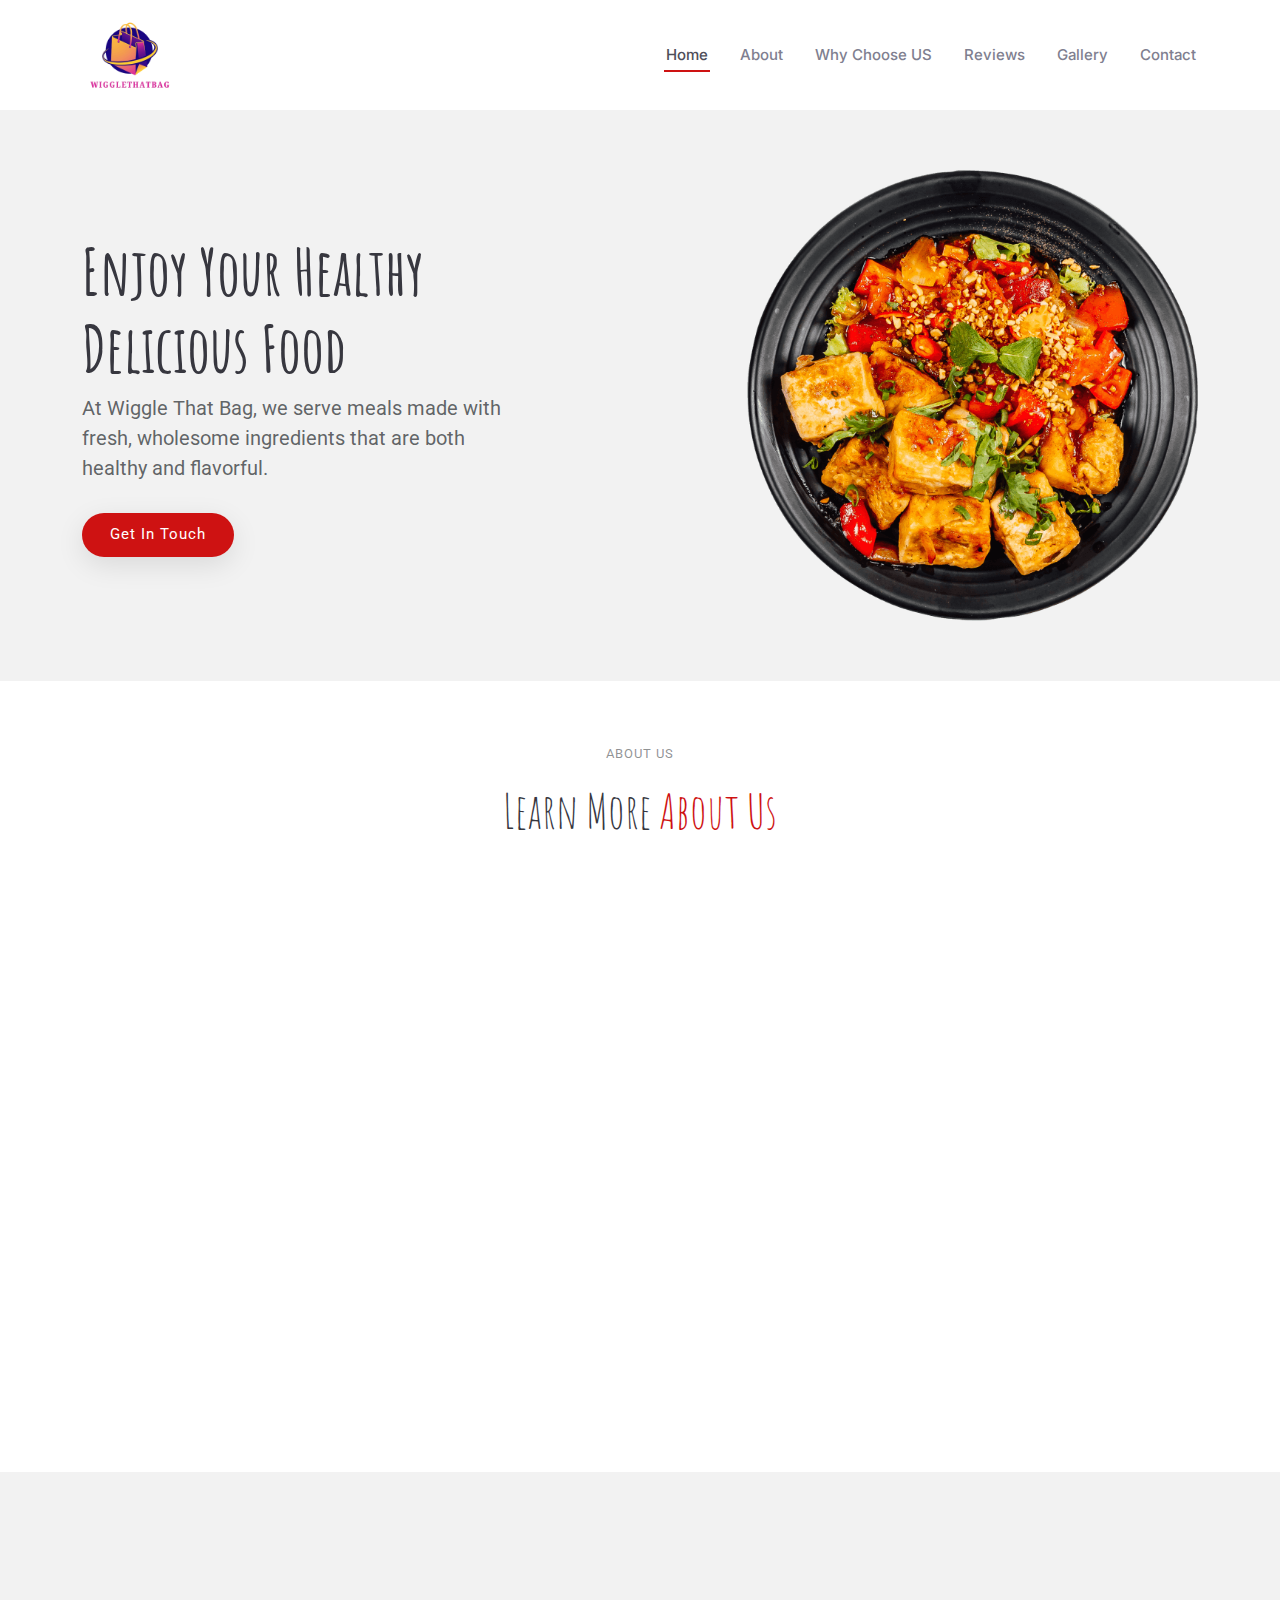
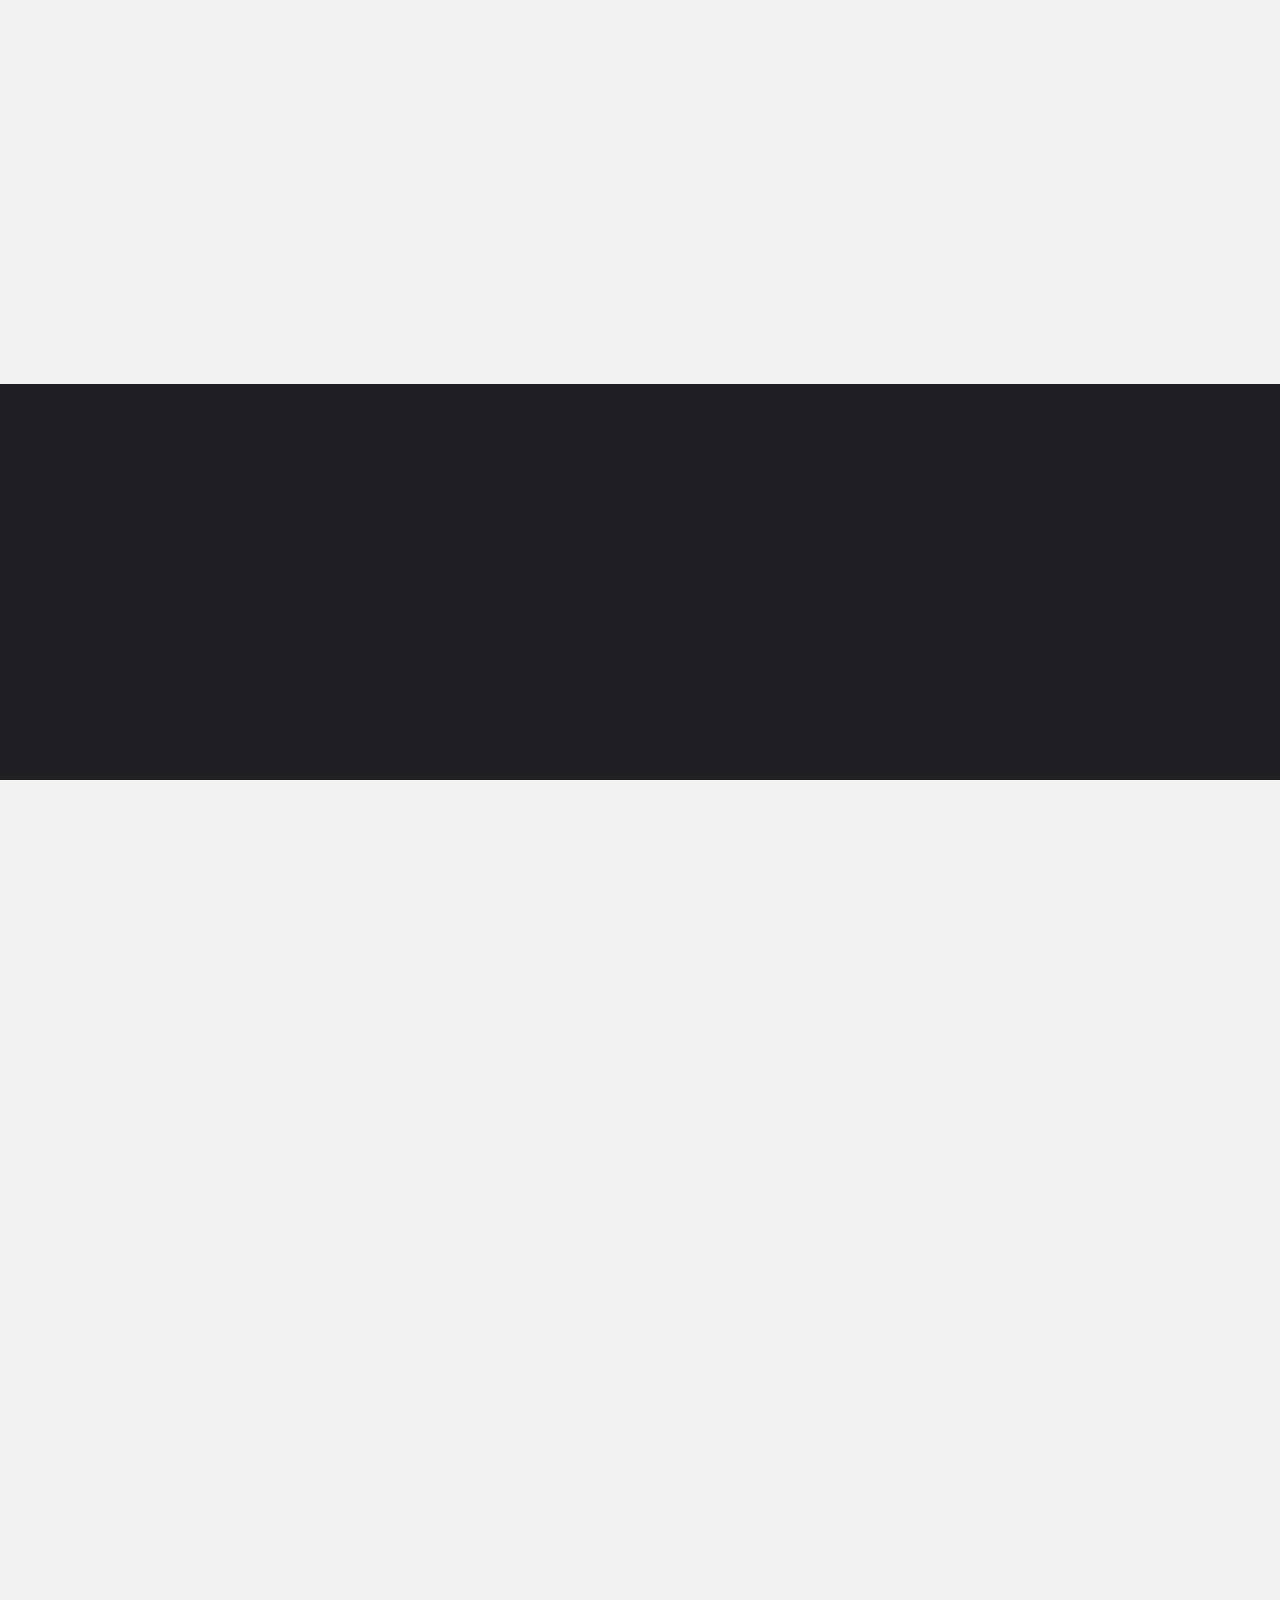
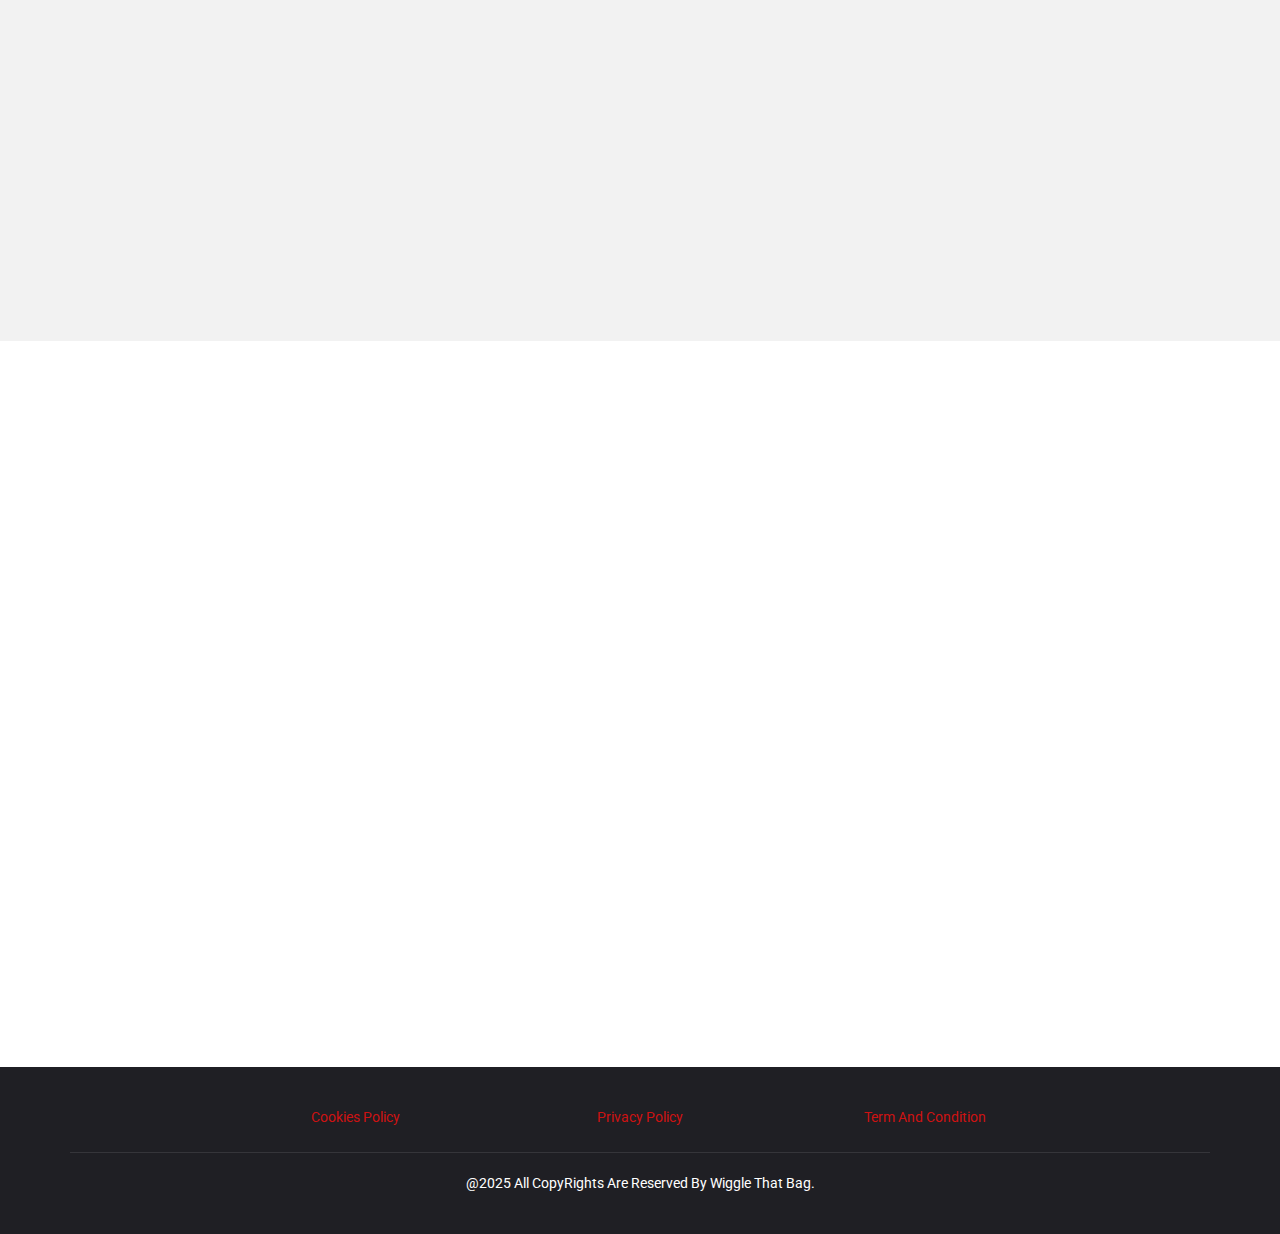
<file: index.html>
<!DOCTYPE html>
<html lang="en">

<head>
  <meta charset="utf-8">
  <meta content="width=device-width, initial-scale=1.0" name="viewport">
  <title>Wiggle That Bag</title>
  <meta name="description" content="">
  <meta name="keywords" content="">

  <!-- Favicons -->
  <link href="assets/img/favicon.png" rel="icon">
  <link href="assets/img/apple-touch-icon.png" rel="apple-touch-icon">

  <!-- Fonts -->
  <link href="https://fonts.googleapis.com" rel="preconnect">
  <link href="https://fonts.gstatic.com" rel="preconnect" crossorigin>
  <link href="https://fonts.googleapis.com/css2?family=Roboto:ital,wght@0,100;0,300;0,400;0,500;0,700;0,900;1,100;1,300;1,400;1,500;1,700;1,900&family=Inter:wght@100;200;300;400;500;600;700;800;900&family=Amatic+SC:wght@400;700&display=swap" rel="stylesheet">

  <!-- Vendor CSS Files -->
  <link href="assets/vendor/bootstrap/css/bootstrap.min.css" rel="stylesheet">
  <link href="assets/vendor/bootstrap-icons/bootstrap-icons.css" rel="stylesheet">
  <link href="assets/vendor/aos/aos.css" rel="stylesheet">
  <link href="assets/vendor/glightbox/css/glightbox.min.css" rel="stylesheet">
  <link href="assets/vendor/swiper/swiper-bundle.min.css" rel="stylesheet">

  <!-- Main CSS File -->
  <link href="assets/css/main.css" rel="stylesheet">

</head>

<body class="index-page">

  <header id="header" class="header d-flex align-items-center sticky-top">
    <div class="container position-relative d-flex align-items-center justify-content-between">

      <a href="index.html" class="logo d-flex align-items-center me-auto me-xl-0">
        
        <img src="./assets/img/logo.png" alt="">
         
      
      </a>

      <nav id="navmenu" class="navmenu">
        <ul>
          <li><a href="#hero" class="active">Home<br></a></li>
          <li><a href="#about">About</a></li>
          <li><a href="#why-us">Why Choose US</a></li>
          <li><a href="#testimonials">Reviews</a></li>
          
         
          <li><a href="#gallery">Gallery</a></li>
           
          <li><a href="#contact">Contact</a></li>
        </ul>
        <i class="mobile-nav-toggle d-xl-none bi bi-list"></i>
      </nav>

     

    </div>
  </header>

  <main class="main">

    <!-- Hero Section -->
    <section id="hero" class="hero section light-background">

      <div class="container">
        <div class="row gy-4 justify-content-center justify-content-lg-between">
          <div class="col-lg-5 order-2 order-lg-1 d-flex flex-column justify-content-center">
            <h1 data-aos="fade-up">Enjoy Your Healthy<br>Delicious Food</h1>
            <p data-aos="fade-up" data-aos-delay="100">At Wiggle That Bag, we serve meals made with fresh, wholesome ingredients that are both healthy and flavorful.</p>
            <div class="d-flex" data-aos="fade-up" data-aos-delay="200">
              <a href="#contact" class="btn-get-started">Get In Touch</a>
              
            </div>
          </div>
          <div class="col-lg-5 order-1 order-lg-2 hero-img" data-aos="zoom-out">
            <img src="assets/img/hero-img.png" class="img-fluid animated" alt="">
          </div>
        </div>
      </div>

    </section><!-- /Hero Section -->

    <!-- About Section -->
    <section id="about" class="about section">

      <!-- Section Title -->
      <div class="container section-title" data-aos="fade-up">
        <h2>About Us<br></h2>
        <p><span>Learn More</span> <span class="description-title">About Us</span></p>
      </div><!-- End Section Title -->

      <div class="container">

        <div class="row gy-4">
          <div class="col-lg-7" data-aos="fade-up" data-aos-delay="100">
            <img src="assets/img/about.jpg" class="img-fluid mb-4" alt="">
            
          </div>
          <div class="col-lg-5" data-aos="fade-up" data-aos-delay="250">
            <div class="content ps-0 ps-lg-5">
              <p class="fst-italic">
                At Wiggle That Bag, we serve delicious, healthy meals made with fresh, quality ingredients. From snacks to full meals, we have something to satisfy every craving.
              </p>
              <ul>
                <li><i class="bi bi-check-circle-fill"></i> <span>At Wiggle That Bag, we create meals that bring joy and nourishment using the finest ingredients.</span></li>
                <li><i class="bi bi-check-circle-fill"></i> <span>Our dishes are crafted to ensure every bite is delicious, satisfying, and healthy.</span></li>
                <li><i class="bi bi-check-circle-fill"></i> <span>We are committed to serving food made with care and quality, offering a delightful experience with every meal.</span></li>
            </ul>            
              <p>
                At Wiggle That Bag, we’re all about serving delicious, nutritious meals made with fresh, high-quality ingredients. Our goal is to create an unforgettable food experience that’s both healthy and satisfying.
              </p>

              
            </div>
          </div>
        </div>

      </div>

    </section><!-- /About Section -->

    <!-- Why Us Section -->
    <section id="why-us" class="why-us section light-background">

      <div class="container">

        <div class="row gy-4">

          <div class="col-lg-4" data-aos="fade-up" data-aos-delay="100">
            <div class="why-box">
              <h3>Why Choose  Wiggle That Bag.</h3>
              <p>
                At Wiggle That Bag, we serve fresh, flavorful food made with care. From quick bites to hearty meals, everything is crafted to satisfy your cravings with quality and love.
              </p>
              <div class="text-center">
                <a href="#contact" class="more-btn"><span>Get In Touch </span> <i class="bi bi-chevron-right"></i></a>
              </div>
            </div>
          </div><!-- End Why Box -->

          <div class="col-lg-8 d-flex align-items-stretch">
            <div class="row gy-4" data-aos="fade-up" data-aos-delay="200">

              <div class="col-xl-4">
                <div class="icon-box d-flex flex-column justify-content-center align-items-center">
                  <i class="bi bi-clipboard-data"></i>
                  <h4>Fresh Ingredients Tracked Daily</h4>
                  <p>We ensure top quality by monitoring our ingredients daily — freshness and hygiene are always our priority.</p>
                </div>
              </div><!-- End Icon Box -->

              <div class="col-xl-4" data-aos="fade-up" data-aos-delay="300">
                <div class="icon-box d-flex flex-column justify-content-center align-items-center">
                  <i class="bi bi-gem"></i>
                  <h4>Premium Quality Meals</h4>
                  <p>We serve delicious food made from the finest ingredients — because you deserve the best.</p>
                </div>
              </div><!-- End Icon Box -->

              <div class="col-xl-4" data-aos="fade-up" data-aos-delay="400">
                <div class="icon-box d-flex flex-column justify-content-center align-items-center">
                  <i class="bi bi-inboxes"></i>
                  <h4>Quick & Convenient Takeout</h4>
                  <p>Grab your favorite meals on the go—freshly packed, fast, and always satisfying.

                  </p>
                </div>
              </div><!-- End Icon Box -->

            </div>
          </div>

        </div>

      </div>

    </section><!-- /Why Us Section -->

    <!-- Stats Section -->
    <section id="stats" class="stats section dark-background">

      <img src="assets/img/stats-bg.jpg" alt="" data-aos="fade-in">

      <div class="container position-relative" data-aos="fade-up" data-aos-delay="100">

        <div class="row gy-4">

          <div class="col-lg-3 col-md-6">
            <div class="stats-item text-center w-100 h-100">
              <span data-purecounter-start="0" data-purecounter-end="232" data-purecounter-duration="1" class="purecounter"></span>
              <p>Clients</p>
            </div>
          </div><!-- End Stats Item -->

          <div class="col-lg-3 col-md-6">
            <div class="stats-item text-center w-100 h-100">
              <span data-purecounter-start="0" data-purecounter-end="521" data-purecounter-duration="1" class="purecounter"></span>
              <p>Projects</p>
            </div>
          </div><!-- End Stats Item -->

          <div class="col-lg-3 col-md-6">
            <div class="stats-item text-center w-100 h-100">
              <span data-purecounter-start="0" data-purecounter-end="1453" data-purecounter-duration="1" class="purecounter"></span>
              <p>Hours Of Support</p>
            </div>
          </div><!-- End Stats Item -->

          <div class="col-lg-3 col-md-6">
            <div class="stats-item text-center w-100 h-100">
              <span data-purecounter-start="0" data-purecounter-end="32" data-purecounter-duration="1" class="purecounter"></span>
              <p>Workers</p>
            </div>
          </div><!-- End Stats Item -->

        </div>

      </div>

    </section><!-- /Stats Section -->
 
    <!-- Testimonials Section -->
    <section id="testimonials" class="testimonials section light-background">

      <!-- Section Title -->
      <div class="container section-title" data-aos="fade-up">
        <h2>TESTIMONIALS</h2>
        <p>What Are They <span class="description-title">Saying About Us</span></p>
      </div><!-- End Section Title -->

      <div class="container" data-aos="fade-up" data-aos-delay="100">

        <div class="swiper init-swiper">
          <script type="application/json" class="swiper-config">
            {
              "loop": true,
              "speed": 600,
              "autoplay": {
                "delay": 5000
              },
              "slidesPerView": "auto",
              "pagination": {
                "el": ".swiper-pagination",
                "type": "bullets",
                "clickable": true
              }
            }
          </script>
          <div class="swiper-wrapper">

            <div class="swiper-slide">
              <div class="testimonial-item">
                <div class="row gy-4 justify-content-center">
                  <div class="col-lg-6">
                    <div class="testimonial-content">
                      <p>
                        <i class="bi bi-quote quote-icon-left"></i>
                        <span>Welcome to Wiggle That Bag! Our mission is simple: to bring you the freshest, most delicious food in the most fun and convenient way possible. Every meal is crafted with love and passion, ensuring that each bite you take brings a smile to your face. We are committed to quality and sustainability, using only the finest ingredients to create a truly unforgettable dining experience.</span>
                        <i class="bi bi-quote quote-icon-right"></i>
                      </p>
                      <h3>Saul Goodman</h3>
                      <h4>Ceo &amp; Founder</h4>
                      <div class="stars">
                        <i class="bi bi-star-fill"></i><i class="bi bi-star-fill"></i><i class="bi bi-star-fill"></i><i class="bi bi-star-fill"></i><i class="bi bi-star-fill"></i>
                      </div>
                    </div>
                  </div>
                  <div class="col-lg-2 text-center">
                    <img src="assets/img/testimonials/testimonials-1.jpg" class="img-fluid testimonial-img" alt="">
                  </div>
                </div>
              </div>
            </div><!-- End testimonial item -->

            <div class="swiper-slide">
              <div class="testimonial-item">
                <div class="row gy-4 justify-content-center">
                  <div class="col-lg-6">
                    <div class="testimonial-content">
                      <p>
                        <i class="bi bi-quote quote-icon-left"></i>
                        <span>I can't get enough of the food from Wiggle That Bag! The flavors are incredible, and every meal feels like a fun experience. The fresh ingredients and unique combinations make it a standout in my go-to list. Whether I’m enjoying it solo or sharing with friends, I know I’ll always be in for a treat. Highly recommend!</span>
                        <i class="bi bi-quote quote-icon-right"></i>
                      </p>
                      <h3>Sara Wilsson</h3>
                      <h4>Designer</h4>
                      <div class="stars">
                        <i class="bi bi-star-fill"></i><i class="bi bi-star-fill"></i><i class="bi bi-star-fill"></i><i class="bi bi-star-fill"></i><i class="bi bi-star-fill"></i>
                      </div>
                    </div>
                  </div>
                  <div class="col-lg-2 text-center">
                    <img src="assets/img/testimonials/testimonials-2.jpg" class="img-fluid testimonial-img" alt="">
                  </div>
                </div>
              </div>
            </div><!-- End testimonial item -->

            <div class="swiper-slide">
              <div class="testimonial-item">
                <div class="row gy-4 justify-content-center">
                  <div class="col-lg-6">
                    <div class="testimonial-content">
                      <p>
                        <i class="bi bi-quote quote-icon-left"></i>
                        <span>Absolutely love Wiggle That Bag! The food is not only delicious but also so convenient. Every bite is bursting with flavor, and you can really taste the quality of the ingredients. It’s perfect for my busy schedule, and I feel good knowing I’m eating something fresh and satisfying. I’m definitely coming back for more!</span>
                        <i class="bi bi-quote quote-icon-right"></i>
                      </p>
                      <h3>Jena Karlis</h3>
                      <h4>Store Owner</h4>
                      <div class="stars">
                        <i class="bi bi-star-fill"></i><i class="bi bi-star-fill"></i><i class="bi bi-star-fill"></i><i class="bi bi-star-fill"></i><i class="bi bi-star-fill"></i>
                      </div>
                    </div>
                  </div>
                  <div class="col-lg-2 text-center">
                    <img src="assets/img/testimonials/testimonials-3.jpg" class="img-fluid testimonial-img" alt="">
                  </div>
                </div>
              </div>
            </div><!-- End testimonial item -->

            <div class="swiper-slide">
              <div class="testimonial-item">
                <div class="row gy-4 justify-content-center">
                  <div class="col-lg-6">
                    <div class="testimonial-content">
                      <p>
                        <i class="bi bi-quote quote-icon-left"></i>
                        <span>Wow! I’m officially hooked on Wiggle That Bag. The food is always fresh, packed with flavor, and served in the most fun way. I love how easy it is to enjoy a meal that feels special every time. The variety is fantastic, and I can’t wait to try everything on the menu. Definitely my new favorite spot!</span>
                        <i class="bi bi-quote quote-icon-right"></i>
                      </p>
                      <h3>John Larson</h3>
                      <h4>Entrepreneur</h4>
                      <div class="stars">
                        <i class="bi bi-star-fill"></i><i class="bi bi-star-fill"></i><i class="bi bi-star-fill"></i><i class="bi bi-star-fill"></i><i class="bi bi-star-fill"></i>
                      </div>
                    </div>
                  </div>
                  <div class="col-lg-2 text-center">
                    <img src="assets/img/testimonials/testimonials-4.jpg" class="img-fluid testimonial-img" alt="">
                  </div>
                </div>
              </div>
            </div><!-- End testimonial item -->

          </div>
          <div class="swiper-pagination"></div>
        </div>

      </div>

    </section><!-- /Testimonials Section -->

 
 

 

    <!-- Gallery Section -->
    <section id="gallery" class="gallery section light-background">

      <!-- Section Title -->
      <div class="container section-title" data-aos="fade-up">
        <h2>Gallery</h2>
        <p><span>Check</span> <span class="description-title">Our Gallery</span></p>
      </div><!-- End Section Title -->

      <div class="container" data-aos="fade-up" data-aos-delay="100">

        <div class="swiper init-swiper">
          <script type="application/json" class="swiper-config">
            {
              "loop": true,
              "speed": 600,
              "autoplay": {
                "delay": 5000
              },
              "slidesPerView": "auto",
              "centeredSlides": true,
              "pagination": {
                "el": ".swiper-pagination",
                "type": "bullets",
                "clickable": true
              },
              "breakpoints": {
                "320": {
                  "slidesPerView": 1,
                  "spaceBetween": 0
                },
                "768": {
                  "slidesPerView": 3,
                  "spaceBetween": 20
                },
                "1200": {
                  "slidesPerView": 5,
                  "spaceBetween": 20
                }
              }
            }
          </script>
          <div class="swiper-wrapper align-items-center">
            <div class="swiper-slide"><a class="glightbox" data-gallery="images-gallery" href="assets/img/gallery/gallery-1.jpg"><img src="assets/img/gallery/gallery-1.jpg" class="img-fluid" alt=""></a></div>
            <div class="swiper-slide"><a class="glightbox" data-gallery="images-gallery" href="assets/img/gallery/gallery-2.jpg"><img src="assets/img/gallery/gallery-2.jpg" class="img-fluid" alt=""></a></div>
            <div class="swiper-slide"><a class="glightbox" data-gallery="images-gallery" href="assets/img/gallery/gallery-3.jpg"><img src="assets/img/gallery/gallery-3.jpg" class="img-fluid" alt=""></a></div>
            <div class="swiper-slide"><a class="glightbox" data-gallery="images-gallery" href="assets/img/gallery/gallery-4.jpg"><img src="assets/img/gallery/gallery-4.jpg" class="img-fluid" alt=""></a></div>
            <div class="swiper-slide"><a class="glightbox" data-gallery="images-gallery" href="assets/img/gallery/gallery-5.jpg"><img src="assets/img/gallery/gallery-5.jpg" class="img-fluid" alt=""></a></div>
            <div class="swiper-slide"><a class="glightbox" data-gallery="images-gallery" href="assets/img/gallery/gallery-6.jpg"><img src="assets/img/gallery/gallery-6.jpg" class="img-fluid" alt=""></a></div>
            <div class="swiper-slide"><a class="glightbox" data-gallery="images-gallery" href="assets/img/gallery/gallery-7.jpg"><img src="assets/img/gallery/gallery-7.jpg" class="img-fluid" alt=""></a></div>
            <div class="swiper-slide"><a class="glightbox" data-gallery="images-gallery" href="assets/img/gallery/gallery-8.jpg"><img src="assets/img/gallery/gallery-8.jpg" class="img-fluid" alt=""></a></div>
          </div>
          <div class="swiper-pagination"></div>
        </div>

      </div>

    </section><!-- /Gallery Section -->

    <!-- Contact Section -->
    <section id="contact" class="contact section">

      <!-- Section Title -->
      <div class="container section-title" data-aos="fade-up">
        <h2>Contact</h2>
        <p><span>Need Help?</span> <span class="description-title">Contact Us</span></p>
      </div><!-- End Section Title -->

      <div class="container" data-aos="fade-up" data-aos-delay="100">
 
       

        <form action="forms/contact.php" method="post" class="php-email-form" data-aos="fade-up" data-aos-delay="600">
          <div class="row gy-4">

            <div class="col-md-6">
              <input type="text" name="name" class="form-control" placeholder="Your Name" required="">
            </div>

            <div class="col-md-6 ">
              <input type="email" class="form-control" name="email" placeholder="Your Email" required="">
            </div>

            <div class="col-md-12">
              <input type="text" class="form-control" name="subject" placeholder="Subject" required="">
            </div>

            <div class="col-md-12">
              <textarea class="form-control" name="message" rows="6" placeholder="Message" required=""></textarea>
            </div>

            <div class="col-md-12 text-center">
              <div class="loading">Loading</div>
              <div class="error-message"></div>
              <div class="sent-message">Your message has been sent. Thank you!</div>

              <button type="submit">Send Message</button>
            </div>

          </div>
        </form><!-- End Contact Form -->

      </div>

    </section><!-- /Contact Section -->

  </main>

  <footer id="footer" class="footer dark-background">

    
    <div class="container">
      <div class="row gy-3 d-flex justify-content-center">
        <div class="col-lg-3 col-md-6 text-center">
         <a href="./CookiesPolicy.html">
          Cookies Policy
         </a>

        </div>

        <div class="col-lg-3 col-md-6 text-center">
          <a href="./PrivacyPolicy.html">
             Privacy Policy
           </a>
  
        </div>

        <div class="col-lg-3 col-md-6  text-center">
          <a href="./TermAndcondition.html">
            Term And Condition
          </a>
 
        </div>
 

      </div>
    </div>
    <div class="container copyright text-center mt-4">
      <p>@2025 All CopyRights Are Reserved By Wiggle That Bag.</p>
       
    </div>

  </footer>

  <!-- Scroll Top -->
  <a href="#" id="scroll-top" class="scroll-top d-flex align-items-center justify-content-center"><i class="bi bi-arrow-up-short"></i></a>

  <!-- Preloader -->
  

  <!-- Vendor JS Files -->
  <script src="assets/vendor/bootstrap/js/bootstrap.bundle.min.js"></script>
  <script src="assets/vendor/php-email-form/validate.js"></script>
  <script src="assets/vendor/aos/aos.js"></script>
  <script src="assets/vendor/glightbox/js/glightbox.min.js"></script>
  <script src="assets/vendor/purecounter/purecounter_vanilla.js"></script>
  <script src="assets/vendor/swiper/swiper-bundle.min.js"></script>

  <!-- Main JS File -->
  <script src="assets/js/main.js"></script>

</body>

</html>
</file>
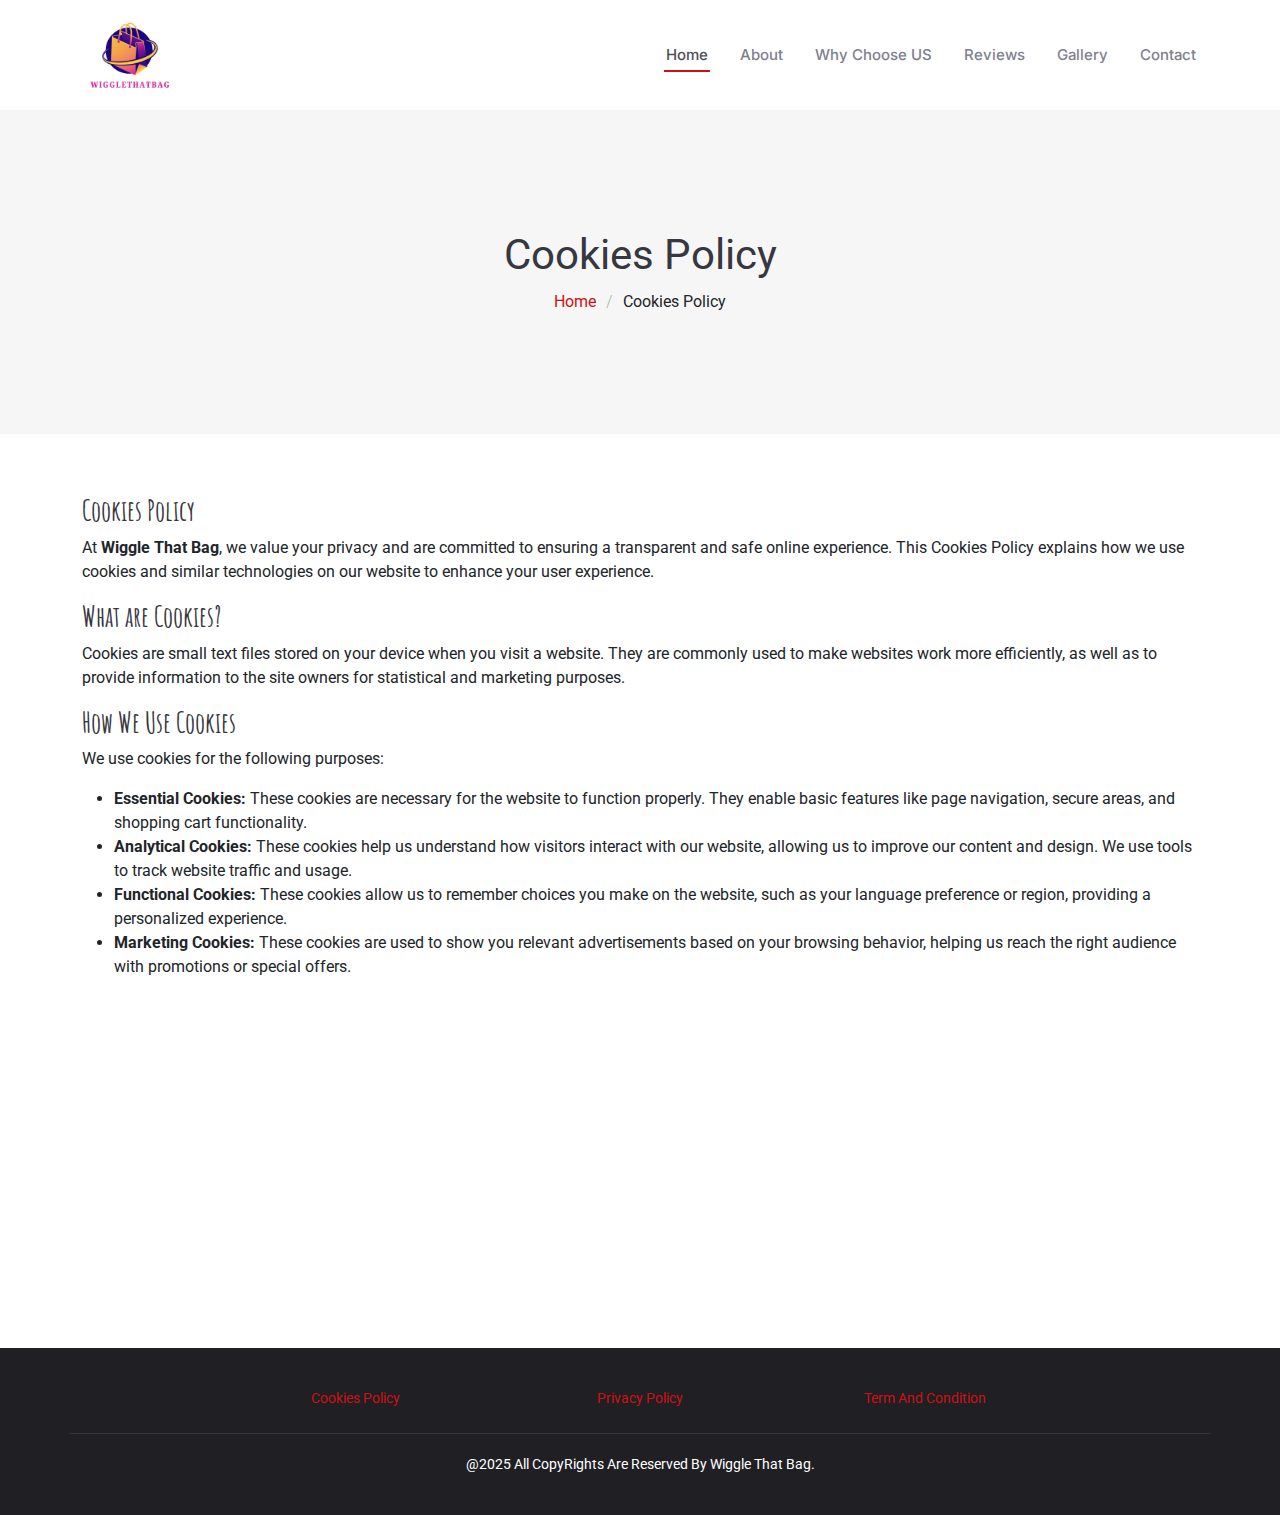
<file: CookiesPolicy.html>
<!DOCTYPE html>
<html lang="en">

<head>
  <meta charset="utf-8">
  <meta content="width=device-width, initial-scale=1.0" name="viewport">
  <title>Wiggle That Bag</title>
  <meta name="description" content="">
  <meta name="keywords" content="">

  <!-- Favicons -->
  <link href="assets/img/favicon.png" rel="icon">
  <link href="assets/img/apple-touch-icon.png" rel="apple-touch-icon">

  <!-- Fonts -->
  <link href="https://fonts.googleapis.com" rel="preconnect">
  <link href="https://fonts.gstatic.com" rel="preconnect" crossorigin>
  <link href="https://fonts.googleapis.com/css2?family=Roboto:ital,wght@0,100;0,300;0,400;0,500;0,700;0,900;1,100;1,300;1,400;1,500;1,700;1,900&family=Inter:wght@100;200;300;400;500;600;700;800;900&family=Amatic+SC:wght@400;700&display=swap" rel="stylesheet">

  <!-- Vendor CSS Files -->
  <link href="assets/vendor/bootstrap/css/bootstrap.min.css" rel="stylesheet">
  <link href="assets/vendor/bootstrap-icons/bootstrap-icons.css" rel="stylesheet">
  <link href="assets/vendor/aos/aos.css" rel="stylesheet">
  <link href="assets/vendor/glightbox/css/glightbox.min.css" rel="stylesheet">
  <link href="assets/vendor/swiper/swiper-bundle.min.css" rel="stylesheet">

  <!-- Main CSS File -->
  <link href="assets/css/main.css" rel="stylesheet">

</head>

<body class="index-page">

  <header id="header" class="header d-flex align-items-center sticky-top">
    <div class="container position-relative d-flex align-items-center justify-content-between">

      <a href="index.html" class="logo d-flex align-items-center me-auto me-xl-0">
        <img src="./assets/img/logo.png" alt="">
      </a>

      <nav id="navmenu" class="navmenu">
        <ul>
          <li><a href="./index.html#hero" class="active">Home<br></a></li>
          <li><a href="./index.html#about">About</a></li>
          <li><a href="./index.html#why-us">Why Choose US</a></li>
          <li><a href="./index.html#testimonials">Reviews</a></li>
          
         
          <li><a href="./index.html#gallery">Gallery</a></li>
           
          <li><a href="./index.html#contact">Contact</a></li>
        </ul>
        <i class="mobile-nav-toggle d-xl-none bi bi-list"></i>
      </nav>

     

    </div>
  </header>


  <main class="main">

    <!-- Page Title -->
    <div class="page-title" data-aos="fade">
      <div class="container">
        <h1>Cookies Policy</h1>
        <nav class="breadcrumbs">
          <ol>
            <li><a href="index.html">Home</a></li>
            <li class="current">Cookies Policy</li>
          </ol>
        </nav>
      </div>
    </div><!-- End Page Title -->

    <!-- Starter Section Section -->
    <section id="starter-section" class="starter-section section">

      <!-- Section Title -->
      <div class="container" data-aos="fade-up">
          <h3 style="font-weight: 600;">Cookies Policy</h3>
          <p>At <strong>Wiggle That Bag</strong>, we value your privacy and are committed to ensuring a transparent and safe online experience. This Cookies Policy explains how we use cookies and similar technologies on our website to enhance your user experience.</p>
      </div>
      
      <div class="container" data-aos="fade-up">
          <h3 style="font-weight: 600;">What are Cookies?</h3>
          <p>Cookies are small text files stored on your device when you visit a website. They are commonly used to make websites work more efficiently, as well as to provide information to the site owners for statistical and marketing purposes.</p>
      </div>
      
      <div class="container" data-aos="fade-up">
          <h3 style="font-weight: 600;">How We Use Cookies</h3>
          <p>We use cookies for the following purposes:</p>
          <ul>
              <li><strong>Essential Cookies:</strong> These cookies are necessary for the website to function properly. They enable basic features like page navigation, secure areas, and shopping cart functionality.</li>
              <li><strong>Analytical Cookies:</strong> These cookies help us understand how visitors interact with our website, allowing us to improve our content and design. We use tools to track website traffic and usage.</li>
              <li><strong>Functional Cookies:</strong> These cookies allow us to remember choices you make on the website, such as your language preference or region, providing a personalized experience.</li>
              <li><strong>Marketing Cookies:</strong> These cookies are used to show you relevant advertisements based on your browsing behavior, helping us reach the right audience with promotions or special offers.</li>
          </ul>
      </div>
  
      <div class="container" data-aos="fade-up">
          <h3 style="font-weight: 600;">Your Consent</h3>
          <p>By using our website, you consent to the use of cookies as described in this policy. If you wish to change your cookie preferences or disable cookies, you can do so through your browser settings. Please note that some parts of the website may not function correctly if you disable cookies.</p>
      </div>
  
      <div class="container" data-aos="fade-up">
          <h3 style="font-weight: 600;">Managing Cookies</h3>
          <p>You can control and manage cookies in your browser settings. Please refer to your browser's help section for guidance on how to manage cookies.</p>
      </div>
  
      <div class="container" data-aos="fade-up">
          <h3 style="font-weight: 600;">Changes to This Policy</h3>
          <p>We may update this Cookies Policy from time to time. Any changes will be reflected on this page, with an updated revision date at the bottom. We encourage you to review this policy periodically to stay informed about how we use cookies.</p>
      </div>

  
  </section>
  <!-- /Starter Section Section -->

  </main>
  <footer id="footer" class="footer dark-background">

  
    <div class="container">
      <div class="row gy-3 d-flex justify-content-center">
        <div class="col-lg-3 col-md-6 text-center">
         <a href="./CookiesPolicy.html">
          Cookies Policy
         </a>

        </div>

        <div class="col-lg-3 col-md-6 text-center">
          <a href="./PrivacyPolicy.html">
             Privacy Policy
           </a>
  
        </div>

        <div class="col-lg-3 col-md-6  text-center">
          <a href="./TermAndcondition.html">
            Term And Condition
          </a>
 
        </div>
 

      </div>
    </div>

    <div class="container copyright text-center mt-4">
      <p>@2025 All CopyRights Are Reserved By Wiggle That Bag.</p>
       
    </div>

  </footer>

  <!-- Scroll Top -->
  <a href="#" id="scroll-top" class="scroll-top d-flex align-items-center justify-content-center"><i class="bi bi-arrow-up-short"></i></a>

  <!-- Preloader -->
  

  <!-- Vendor JS Files -->
  <script src="assets/vendor/bootstrap/js/bootstrap.bundle.min.js"></script>
  <script src="assets/vendor/php-email-form/validate.js"></script>
  <script src="assets/vendor/aos/aos.js"></script>
  <script src="assets/vendor/glightbox/js/glightbox.min.js"></script>
  <script src="assets/vendor/purecounter/purecounter_vanilla.js"></script>
  <script src="assets/vendor/swiper/swiper-bundle.min.js"></script>

  <!-- Main JS File -->
  <script src="assets/js/main.js"></script>

</body>

</html>
</file>
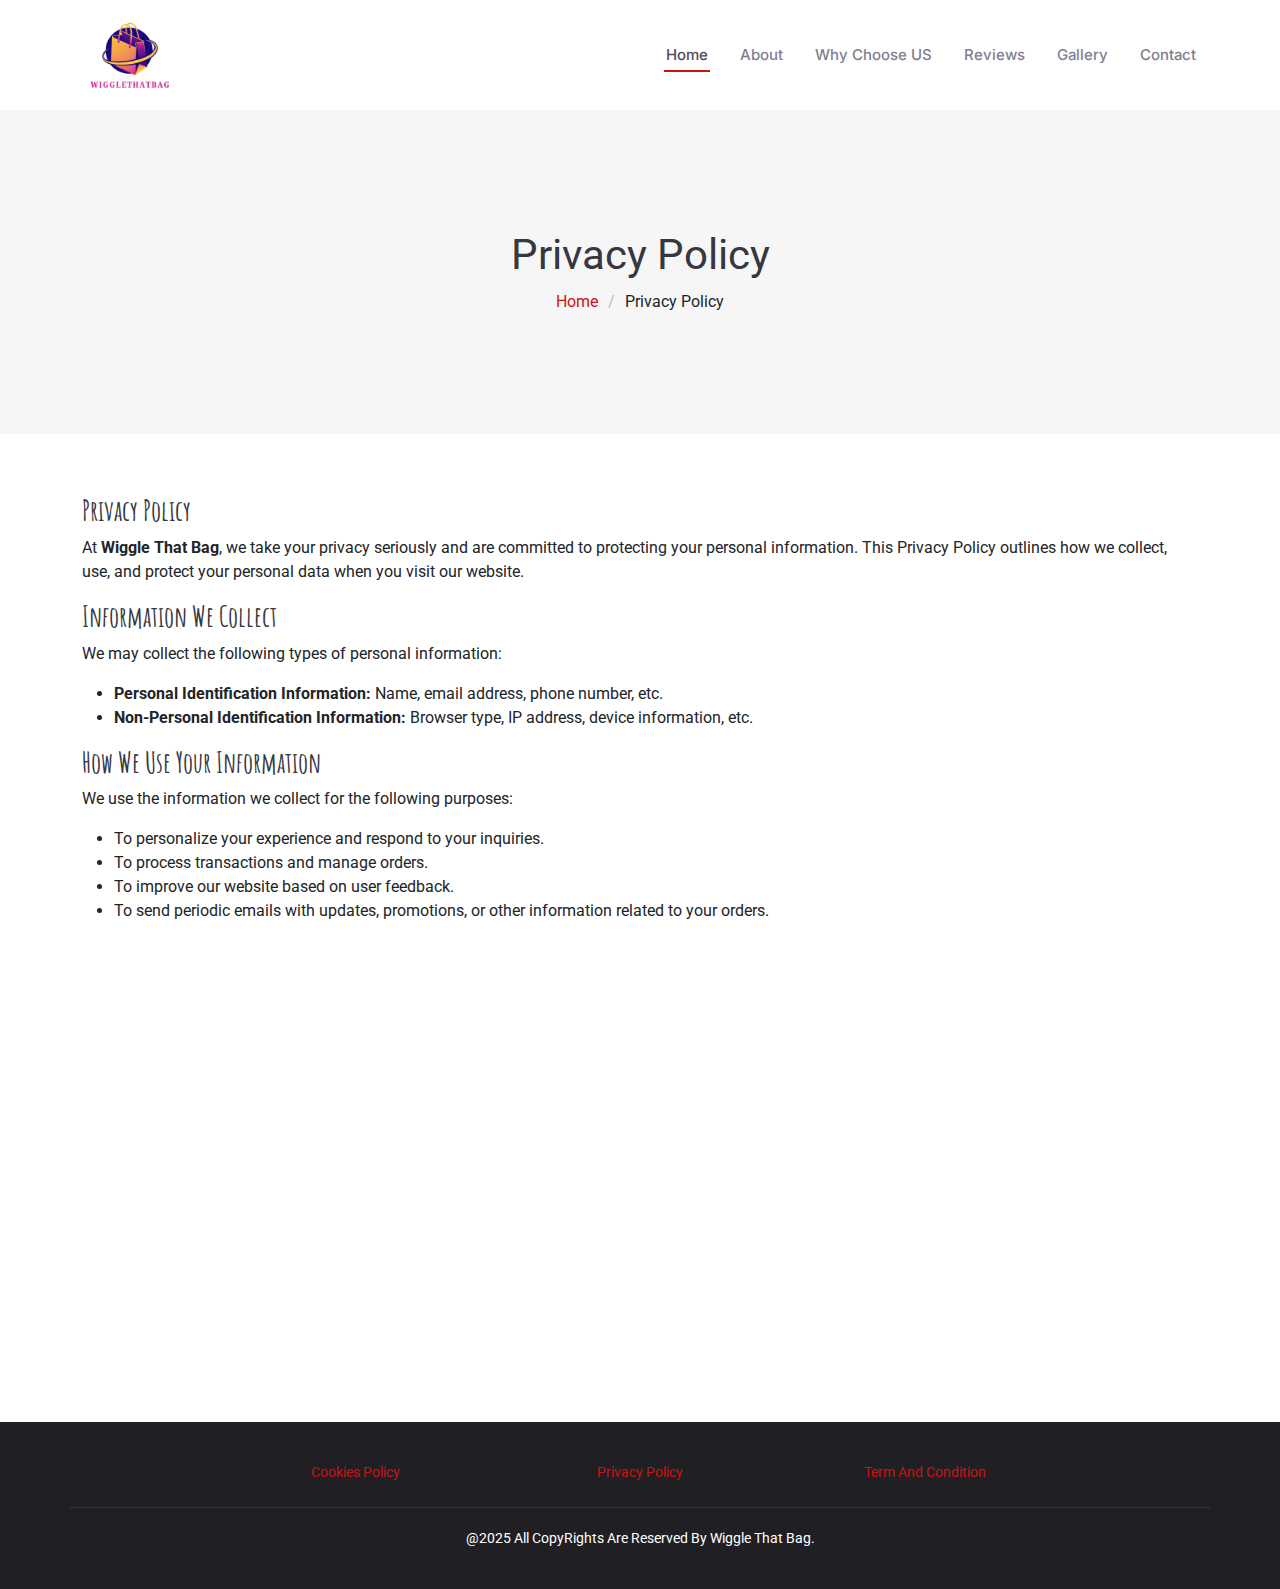
<file: PrivacyPolicy.html>
<!DOCTYPE html>
<html lang="en">

<head>
  <meta charset="utf-8">
  <meta content="width=device-width, initial-scale=1.0" name="viewport">
  <title>Wiggle That Bag</title>
  <meta name="description" content="">
  <meta name="keywords" content="">

  <!-- Favicons -->
  <link href="assets/img/favicon.png" rel="icon">
  <link href="assets/img/apple-touch-icon.png" rel="apple-touch-icon">

  <!-- Fonts -->
  <link href="https://fonts.googleapis.com" rel="preconnect">
  <link href="https://fonts.gstatic.com" rel="preconnect" crossorigin>
  <link href="https://fonts.googleapis.com/css2?family=Roboto:ital,wght@0,100;0,300;0,400;0,500;0,700;0,900;1,100;1,300;1,400;1,500;1,700;1,900&family=Inter:wght@100;200;300;400;500;600;700;800;900&family=Amatic+SC:wght@400;700&display=swap" rel="stylesheet">

  <!-- Vendor CSS Files -->
  <link href="assets/vendor/bootstrap/css/bootstrap.min.css" rel="stylesheet">
  <link href="assets/vendor/bootstrap-icons/bootstrap-icons.css" rel="stylesheet">
  <link href="assets/vendor/aos/aos.css" rel="stylesheet">
  <link href="assets/vendor/glightbox/css/glightbox.min.css" rel="stylesheet">
  <link href="assets/vendor/swiper/swiper-bundle.min.css" rel="stylesheet">

  <!-- Main CSS File -->
  <link href="assets/css/main.css" rel="stylesheet">

</head>

<body class="index-page">

  <header id="header" class="header d-flex align-items-center sticky-top">
    <div class="container position-relative d-flex align-items-center justify-content-between">

      <a href="index.html" class="logo d-flex align-items-center me-auto me-xl-0">
        
        <img src="./assets/img/logo.png" alt="">
      </a>

      <nav id="navmenu" class="navmenu">
        <ul>
          <li><a href="./index.html#hero" class="active">Home<br></a></li>
          <li><a href="./index.html#about">About</a></li>
          <li><a href="./index.html#why-us">Why Choose US</a></li>
          <li><a href="./index.html#testimonials">Reviews</a></li>
          
         
          <li><a href="./index.html#gallery">Gallery</a></li>
           
          <li><a href="./index.html#contact">Contact</a></li>
        </ul>
        <i class="mobile-nav-toggle d-xl-none bi bi-list"></i>
      </nav>

     

    </div>
  </header>


  <main class="main">

    <!-- Page Title -->
    <div class="page-title" data-aos="fade">
      <div class="container">
        <h1>Privacy Policy</h1>
        <nav class="breadcrumbs">
          <ol>
            <li><a href="index.html">Home</a></li>
            <li class="current">Privacy Policy</li>
          </ol>
        </nav>
      </div>
    </div><!-- End Page Title -->

    <!-- Starter Section Section -->
    <section id="privacy-policy" class="privacy-policy section">

      <!-- Section Title -->
      <div class="container" data-aos="fade-up">
          <h3 style="font-weight: 600;">Privacy Policy</h3>
          <p>At <strong>Wiggle That Bag</strong>, we take your privacy seriously and are committed to protecting your personal information. This Privacy Policy outlines how we collect, use, and protect your personal data when you visit our website.</p>
      </div>
  
      <div class="container" data-aos="fade-up">
          <h3 style="font-weight: 600;">Information We Collect</h3>
          <p>We may collect the following types of personal information:</p>
          <ul>
              <li><strong>Personal Identification Information:</strong> Name, email address, phone number, etc.</li>
              <li><strong>Non-Personal Identification Information:</strong> Browser type, IP address, device information, etc.</li>
          </ul>
      </div>
  
      <div class="container" data-aos="fade-up">
          <h3 style="font-weight: 600;">How We Use Your Information</h3>
          <p>We use the information we collect for the following purposes:</p>
          <ul>
              <li>To personalize your experience and respond to your inquiries.</li>
              <li>To process transactions and manage orders.</li>
              <li>To improve our website based on user feedback.</li>
              <li>To send periodic emails with updates, promotions, or other information related to your orders.</li>
          </ul>
      </div>
  
      <div class="container" data-aos="fade-up">
          <h3 style="font-weight: 600;">How We Protect Your Information</h3>
          <p>We implement a variety of security measures to maintain the safety of your personal information. This includes secure servers and encryption techniques to ensure that your data is not accessible to unauthorized parties.</p>
      </div>
  
      <div class="container" data-aos="fade-up">
          <h3 style="font-weight: 600;">Sharing Your Information</h3>
          <p>We do not sell, trade, or rent your personal information to third parties. However, we may share your data with trusted partners who help us operate our website and conduct business, provided that they agree to keep this information confidential.</p>
      </div>
  
      <div class="container" data-aos="fade-up">
          <h3 style="font-weight: 600;">Your Rights</h3>
          <p>You have the right to access, update, or delete your personal information at any time. If you wish to exercise any of these rights, please contact us directly through our website.</p>
      </div>
  
      <div class="container" data-aos="fade-up">
          <h3 style="font-weight: 600;">Changes to This Policy</h3>
          <p>We may update this Privacy Policy from time to time. Any changes will be reflected on this page, with an updated revision date at the bottom. Please review this policy periodically to stay informed about how we protect your privacy.</p>
      </div>
  
  </section>
  <!-- /Starter Section Section -->

  </main>
  <footer id="footer" class="footer dark-background">

     
    <div class="container">
      <div class="row gy-3 d-flex justify-content-center">
        <div class="col-lg-3 col-md-6 text-center">
         <a href="./CookiesPolicy.html">
          Cookies Policy
         </a>

        </div>

        <div class="col-lg-3 col-md-6 text-center">
          <a href="./PrivacyPolicy.html">
             Privacy Policy
           </a>
  
        </div>

        <div class="col-lg-3 col-md-6  text-center">
          <a href="./TermAndcondition.html">
            Term And Condition
          </a>
 
        </div>
 

      </div>
    </div>

    <div class="container copyright text-center mt-4">
      <p>@2025 All CopyRights Are Reserved By Wiggle That Bag.</p>
       
    </div>

  </footer>

  <!-- Scroll Top -->
  <a href="#" id="scroll-top" class="scroll-top d-flex align-items-center justify-content-center"><i class="bi bi-arrow-up-short"></i></a>

  <!-- Preloader -->
  

  <!-- Vendor JS Files -->
  <script src="assets/vendor/bootstrap/js/bootstrap.bundle.min.js"></script>
  <script src="assets/vendor/php-email-form/validate.js"></script>
  <script src="assets/vendor/aos/aos.js"></script>
  <script src="assets/vendor/glightbox/js/glightbox.min.js"></script>
  <script src="assets/vendor/purecounter/purecounter_vanilla.js"></script>
  <script src="assets/vendor/swiper/swiper-bundle.min.js"></script>

  <!-- Main JS File -->
  <script src="assets/js/main.js"></script>

</body>

</html>
</file>
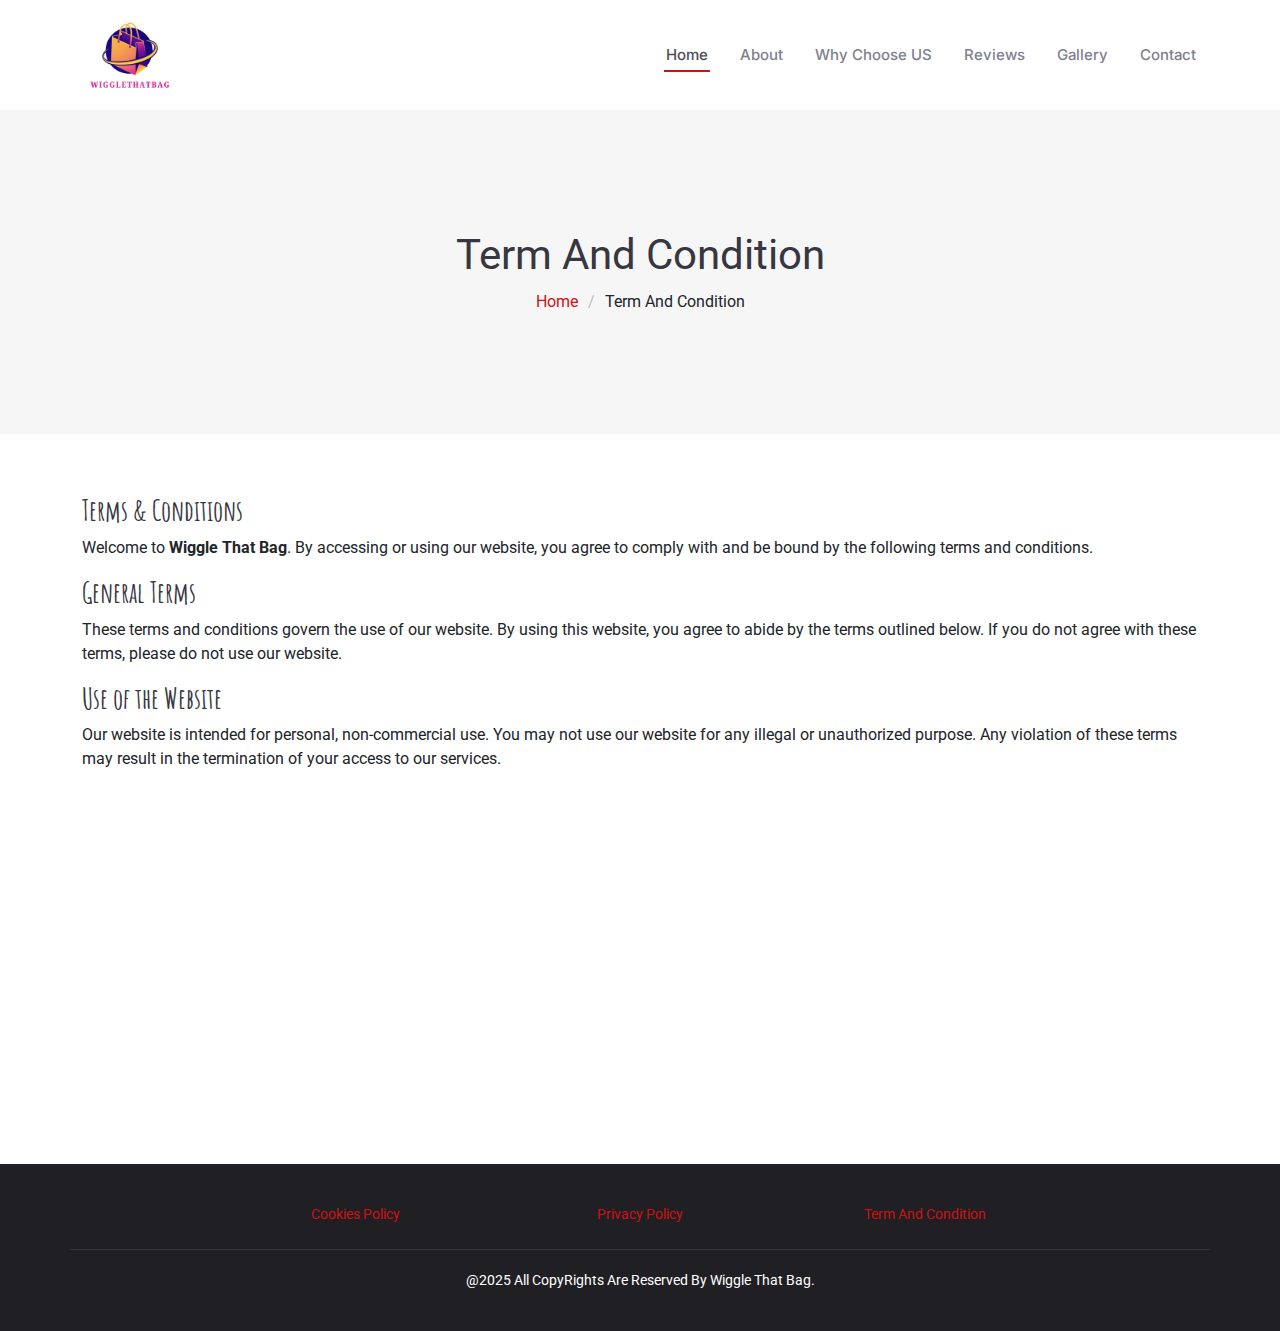
<file: TermAndcondition.html>
<!DOCTYPE html>
<html lang="en">

<head>
  <meta charset="utf-8">
  <meta content="width=device-width, initial-scale=1.0" name="viewport">
  <title>Wiggle That Bag</title>
  <meta name="description" content="">
  <meta name="keywords" content="">

  <!-- Favicons -->
  <link href="assets/img/favicon.png" rel="icon">
  <link href="assets/img/apple-touch-icon.png" rel="apple-touch-icon">

  <!-- Fonts -->
  <link href="https://fonts.googleapis.com" rel="preconnect">
  <link href="https://fonts.gstatic.com" rel="preconnect" crossorigin>
  <link href="https://fonts.googleapis.com/css2?family=Roboto:ital,wght@0,100;0,300;0,400;0,500;0,700;0,900;1,100;1,300;1,400;1,500;1,700;1,900&family=Inter:wght@100;200;300;400;500;600;700;800;900&family=Amatic+SC:wght@400;700&display=swap" rel="stylesheet">

  <!-- Vendor CSS Files -->
  <link href="assets/vendor/bootstrap/css/bootstrap.min.css" rel="stylesheet">
  <link href="assets/vendor/bootstrap-icons/bootstrap-icons.css" rel="stylesheet">
  <link href="assets/vendor/aos/aos.css" rel="stylesheet">
  <link href="assets/vendor/glightbox/css/glightbox.min.css" rel="stylesheet">
  <link href="assets/vendor/swiper/swiper-bundle.min.css" rel="stylesheet">

  <!-- Main CSS File -->
  <link href="assets/css/main.css" rel="stylesheet">

</head>

<body class="index-page">

  <header id="header" class="header d-flex align-items-center sticky-top">
    <div class="container position-relative d-flex align-items-center justify-content-between">

      <a href="index.html" class="logo d-flex align-items-center me-auto me-xl-0">
        
        <img src="./assets/img/logo.png" alt="">
      </a>

      <nav id="navmenu" class="navmenu">
        <ul>
          <li><a href="./index.html#hero" class="active">Home<br></a></li>
          <li><a href="./index.html#about">About</a></li>
          <li><a href="./index.html#why-us">Why Choose US</a></li>
          <li><a href="./index.html#testimonials">Reviews</a></li>
          
         
          <li><a href="./index.html#gallery">Gallery</a></li>
           
          <li><a href="./index.html#contact">Contact</a></li>
        </ul>
        <i class="mobile-nav-toggle d-xl-none bi bi-list"></i>
      </nav>

     

    </div>
  </header>


  <main class="main">

    <!-- Page Title -->
    <div class="page-title" data-aos="fade">
      <div class="container">
        <h1>Term And Condition</h1>
        <nav class="breadcrumbs">
          <ol>
            <li><a href="index.html">Home</a></li>
            <li class="current">Term And Condition</li>
          </ol>
        </nav>
      </div>
    </div><!-- End Page Title -->

    <!-- Starter Section Section -->
    <section id="terms-conditions" class="terms-conditions section">

      <!-- Section Title -->
      <div class="container" data-aos="fade-up">
          <h3 style="font-weight: 600;">Terms & Conditions</h3>
          <p>Welcome to <strong>Wiggle That Bag</strong>. By accessing or using our website, you agree to comply with and be bound by the following terms and conditions.</p>
      </div>
  
      <div class="container" data-aos="fade-up">
          <h3 style="font-weight: 600;">General Terms</h3>
          <p>These terms and conditions govern the use of our website. By using this website, you agree to abide by the terms outlined below. If you do not agree with these terms, please do not use our website.</p>
      </div>
  
      <div class="container" data-aos="fade-up">
          <h3 style="font-weight: 600;">Use of the Website</h3>
          <p>Our website is intended for personal, non-commercial use. You may not use our website for any illegal or unauthorized purpose. Any violation of these terms may result in the termination of your access to our services.</p>
      </div>
  
      <div class="container" data-aos="fade-up">
          <h3 style="font-weight: 600;">Intellectual Property</h3>
          <p>The content on this website, including text, graphics, logos, images, and software, is the property of <strong>Wiggle That Bag</strong> and is protected by intellectual property laws. You may not copy, reproduce, or distribute any content without prior written permission.</p>
      </div>
  
      <div class="container" data-aos="fade-up">
          <h3 style="font-weight: 600;">Limitations of Liability</h3>
          <p>We strive to ensure that the content on our website is accurate and up to date, but we do not make any representations or warranties regarding the accuracy, completeness, or reliability of any content. We are not liable for any damages resulting from the use or inability to use our website.</p>
      </div>
  
      <div class="container" data-aos="fade-up">
          <h3 style="font-weight: 600;">Changes to Terms</h3>
          <p>We may update these Terms & Conditions at any time. Any changes will be posted on this page, and the updated date will be reflected below. Please review these terms regularly to stay informed of any updates.</p>
      </div>
  
  </section>
  <!-- /Starter Section Section -->

  </main>
  <footer id="footer" class="footer dark-background">

    <div class="container">
      <div class="row gy-3 d-flex justify-content-center">
        <div class="col-lg-3 col-md-6 text-center">
         <a href="./CookiesPolicy.html">
          Cookies Policy
         </a>

        </div>

        <div class="col-lg-3 col-md-6 text-center">
          <a href="./PrivacyPolicy.html">
             Privacy Policy
           </a>
  
        </div>

        <div class="col-lg-3 col-md-6  text-center">
          <a href="./TermAndcondition.html">
            Term And Condition
          </a>
 
        </div>
 

      </div>
    </div>

    <div class="container copyright text-center mt-4">
      <p>@2025 All CopyRights Are Reserved By Wiggle That Bag.</p>
       
    </div>

  </footer>

  <!-- Scroll Top -->
  <a href="#" id="scroll-top" class="scroll-top d-flex align-items-center justify-content-center"><i class="bi bi-arrow-up-short"></i></a>

  <!-- Preloader -->
  

  <!-- Vendor JS Files -->
  <script src="assets/vendor/bootstrap/js/bootstrap.bundle.min.js"></script>
  <script src="assets/vendor/php-email-form/validate.js"></script>
  <script src="assets/vendor/aos/aos.js"></script>
  <script src="assets/vendor/glightbox/js/glightbox.min.js"></script>
  <script src="assets/vendor/purecounter/purecounter_vanilla.js"></script>
  <script src="assets/vendor/swiper/swiper-bundle.min.js"></script>

  <!-- Main JS File -->
  <script src="assets/js/main.js"></script>

</body>

</html>
</file>
<file: assets/css/main.css>
/**
* Template Name: Yummy
* Template URL: https://bootstrapmade.com/yummy-bootstrap-restaurant-website-template/
* Updated: Aug 07 2024 with Bootstrap v5.3.3
* Author: BootstrapMade.com
* License: https://bootstrapmade.com/license/
*/

/*--------------------------------------------------------------
# Font & Color Variables
# Help: https://bootstrapmade.com/color-system/
--------------------------------------------------------------*/
/* Fonts */
:root {
  --default-font: "Roboto",  system-ui, -apple-system, "Segoe UI", Roboto, "Helvetica Neue", Arial, "Noto Sans", "Liberation Sans", sans-serif, "Apple Color Emoji", "Segoe UI Emoji", "Segoe UI Symbol", "Noto Color Emoji";
  --heading-font: "Amatic SC",  sans-serif;
  --nav-font: "Inter",  sans-serif;
}

/* Global Colors - The following color variables are used throughout the website. Updating them here will change the color scheme of the entire website */
:root { 
  --background-color: #ffffff; /* Background color for the entire website, including individual sections */
  --default-color: #212529; /* Default color used for the majority of the text content across the entire website */
  --heading-color: #37373f; /* Color for headings, subheadings and title throughout the website */
  --accent-color: #ce1212; /* Accent color that represents your brand on the website. It's used for buttons, links, and other elements that need to stand out */
  --surface-color: #ffffff; /* The surface color is used as a background of boxed elements within sections, such as cards, icon boxes, or other elements that require a visual separation from the global background. */
  --contrast-color: #ffffff; /* Contrast color for text, ensuring readability against backgrounds of accent, heading, or default colors. */
}

/* Nav Menu Colors - The following color variables are used specifically for the navigation menu. They are separate from the global colors to allow for more customization options */
:root {
  --nav-color: #7f7f90;  /* The default color of the main navmenu links */
  --nav-hover-color: #ce1212; /* Applied to main navmenu links when they are hovered over or active */
  --nav-mobile-background-color: #ffffff; /* Used as the background color for mobile navigation menu */
  --nav-dropdown-background-color: #ffffff; /* Used as the background color for dropdown items that appear when hovering over primary navigation items */
  --nav-dropdown-color: #7f7f90; /* Used for navigation links of the dropdown items in the navigation menu. */
  --nav-dropdown-hover-color: #ce1212; /* Similar to --nav-hover-color, this color is applied to dropdown navigation links when they are hovered over. */
}

/* Color Presets - These classes override global colors when applied to any section or element, providing reuse of the sam color scheme. */

.light-background {
  --background-color: #f2f2f2;
  --surface-color: #ffffff;
}

.dark-background {
  --background-color: #1f1f24;
  --default-color: #ffffff;
  --heading-color: #ffffff;
  --surface-color: #37373f;
  --contrast-color: #ffffff;
}

/* Smooth scroll */
:root {
  scroll-behavior: smooth;
}

/*--------------------------------------------------------------
# General Styling & Shared Classes
--------------------------------------------------------------*/
body {
  color: var(--default-color);
  background-color: var(--background-color);
  font-family: var(--default-font);
}

a {
  color: var(--accent-color);
  text-decoration: none;
  transition: 0.3s;
}

a:hover {
  color: color-mix(in srgb, var(--accent-color), transparent 25%);
  text-decoration: none;
}

h1,
h2,
h3,
h4,
h5,
h6 {
  color: var(--heading-color);
  font-family: var(--heading-font);
}

/* Pulsating Play Button
------------------------------*/
.pulsating-play-btn {
  width: 94px;
  height: 94px;
  background: radial-gradient(var(--accent-color) 50%, color-mix(in srgb, var(--accent-color), transparent 75%) 52%);
  border-radius: 50%;
  display: block;
  position: relative;
  overflow: hidden;
}

.pulsating-play-btn:before {
  content: "";
  position: absolute;
  width: 120px;
  height: 120px;
  animation-delay: 0s;
  animation: pulsate-play-btn 2s;
  animation-direction: forwards;
  animation-iteration-count: infinite;
  animation-timing-function: steps;
  opacity: 1;
  border-radius: 50%;
  border: 5px solid color-mix(in srgb, var(--accent-color), transparent 30%);
  top: -15%;
  left: -15%;
  background: rgba(198, 16, 0, 0);
}

.pulsating-play-btn:after {
  content: "";
  position: absolute;
  left: 50%;
  top: 50%;
  transform: translateX(-40%) translateY(-50%);
  width: 0;
  height: 0;
  border-top: 10px solid transparent;
  border-bottom: 10px solid transparent;
  border-left: 15px solid #fff;
  z-index: 100;
  transition: all 400ms cubic-bezier(0.55, 0.055, 0.675, 0.19);
}

.pulsating-play-btn:hover:before {
  content: "";
  position: absolute;
  left: 50%;
  top: 50%;
  transform: translateX(-40%) translateY(-50%);
  width: 0;
  height: 0;
  border: none;
  border-top: 10px solid transparent;
  border-bottom: 10px solid transparent;
  border-left: 15px solid #fff;
  z-index: 200;
  animation: none;
  border-radius: 0;
}

.pulsating-play-btn:hover:after {
  border-left: 15px solid var(--accent-color);
  transform: scale(20);
}

@keyframes pulsate-play-btn {
  0% {
    transform: scale(0.6, 0.6);
    opacity: 1;
  }

  100% {
    transform: scale(1, 1);
    opacity: 0;
  }
}

/* PHP Email Form Messages
------------------------------*/
.php-email-form .error-message {
  display: none;
  background: #df1529;
  color: #ffffff;
  text-align: left;
  padding: 15px;
  margin-bottom: 24px;
  font-weight: 600;
}

.php-email-form .sent-message {
  display: none;
  color: #ffffff;
  background: #059652;
  text-align: center;
  padding: 15px;
  margin-bottom: 24px;
  font-weight: 600;
}

.php-email-form .loading {
  display: none;
  background: var(--surface-color);
  text-align: center;
  padding: 15px;
  margin-bottom: 24px;
}

.php-email-form .loading:before {
  content: "";
  display: inline-block;
  border-radius: 50%;
  width: 24px;
  height: 24px;
  margin: 0 10px -6px 0;
  border: 3px solid var(--accent-color);
  border-top-color: var(--surface-color);
  animation: php-email-form-loading 1s linear infinite;
}

@keyframes php-email-form-loading {
  0% {
    transform: rotate(0deg);
  }

  100% {
    transform: rotate(360deg);
  }
}

/*--------------------------------------------------------------
# Global Header
--------------------------------------------------------------*/
.header {
  color: var(--default-color);
  background-color: var(--background-color);
  padding: 20px 0;
  transition: all 0.5s;
  z-index: 997;
}

.header .logo {
  line-height: 1;
}

.header .logo img {
  max-height: 70px;
  margin-right: 8px;
}

.header .logo h1 {
  font-size: 30px;
  margin: 0;
  font-weight: 700;
  color: var(--heading-color);
  font-family: var(--default-font);
}

.header .logo span {
  color: var(--accent-color);
  font-size: 36px;
}

.header .btn-getstarted,
.header .btn-getstarted:focus {
  color: var(--contrast-color);
  background: var(--accent-color);
  font-size: 14px;
  padding: 8px 26px;
  margin: 0;
  border-radius: 50px;
  transition: 0.3s;
}

.header .btn-getstarted:hover,
.header .btn-getstarted:focus:hover {
  color: var(--contrast-color);
  background: color-mix(in srgb, var(--accent-color), transparent 15%);
}

@media (max-width: 1200px) {
  .header .logo {
    order: 1;
  }

  .header .btn-getstarted {
    order: 2;
    margin: 0 15px 0 0;
    padding: 6px 20px;
  }

  .header .navmenu {
    order: 3;
  }
}

.scrolled .header {
  box-shadow: 0px 0 18px rgba(0, 0, 0, 0.1);
}

/*--------------------------------------------------------------
# Navigation Menu
--------------------------------------------------------------*/
/* Desktop Navigation */
@media (min-width: 1200px) {
  .navmenu {
    padding: 0;
  }

  .navmenu ul {
    margin: 0;
    padding: 0;
    display: flex;
    list-style: none;
    align-items: center;
  }

  .navmenu li {
    position: relative;
  }

  .navmenu>ul>li {
    white-space: nowrap;
    padding: 15px 14px;
  }

  .navmenu>ul>li:last-child {
    padding-right: 0;
  }

  .navmenu a,
  .navmenu a:focus {
    color: var(--nav-color);
    font-size: 15px;
    padding: 0 2px;
    font-family: var(--nav-font);
    font-weight: 500;
    display: flex;
    align-items: center;
    justify-content: space-between;
    white-space: nowrap;
    transition: 0.3s;
    position: relative;
  }

  .navmenu a i,
  .navmenu a:focus i {
    font-size: 12px;
    line-height: 0;
    margin-left: 5px;
    transition: 0.3s;
  }

  .navmenu>ul>li>a:before {
    content: "";
    position: absolute;
    height: 2px;
    bottom: -6px;
    left: 0;
    background-color: var(--nav-hover-color);
    visibility: hidden;
    width: 0px;
    transition: all 0.3s ease-in-out 0s;
  }

  .navmenu a:hover:before,
  .navmenu li:hover>a:before,
  .navmenu .active:before {
    visibility: visible;
    width: 100%;
  }

  .navmenu li:hover>a,
  .navmenu .active,
  .navmenu .active:focus {
    color: color-mix(in srgb, var(--nav-color) 80%, black 50%);
  }

  .navmenu .dropdown ul {
    margin: 0;
    padding: 10px 0;
    background: var(--nav-dropdown-background-color);
    display: block;
    position: absolute;
    visibility: hidden;
    left: 14px;
    top: 130%;
    opacity: 0;
    transition: 0.3s;
    border-radius: 4px;
    z-index: 99;
    box-shadow: 0px 0px 30px rgba(0, 0, 0, 0.1);
  }

  .navmenu .dropdown ul li {
    min-width: 200px;
  }

  .navmenu .dropdown ul a {
    padding: 10px 20px;
    font-size: 15px;
    text-transform: none;
    color: var(--nav-dropdown-color);
  }

  .navmenu .dropdown ul a i {
    font-size: 12px;
  }

  .navmenu .dropdown ul a:hover,
  .navmenu .dropdown ul .active:hover,
  .navmenu .dropdown ul li:hover>a {
    color: var(--nav-dropdown-hover-color);
  }

  .navmenu .dropdown:hover>ul {
    opacity: 1;
    top: 100%;
    visibility: visible;
  }

  .navmenu .dropdown .dropdown ul {
    top: 0;
    left: -90%;
    visibility: hidden;
  }

  .navmenu .dropdown .dropdown:hover>ul {
    opacity: 1;
    top: 0;
    left: -100%;
    visibility: visible;
  }
}

/* Mobile Navigation */
@media (max-width: 1199px) {
  .mobile-nav-toggle {
    color: var(--nav-color);
    font-size: 28px;
    line-height: 0;
    margin-right: 10px;
    cursor: pointer;
    transition: color 0.3s;
  }

  .navmenu {
    padding: 0;
    z-index: 9997;
  }

  .navmenu ul {
    display: none;
    list-style: none;
    position: absolute;
    inset: 60px 20px 20px 20px;
    padding: 10px 0;
    margin: 0;
    border-radius: 6px;
    background-color: var(--nav-mobile-background-color);
    border: 1px solid color-mix(in srgb, var(--default-color), transparent 90%);
    box-shadow: none;
    overflow-y: auto;
    transition: 0.3s;
    z-index: 9998;
  }

  .navmenu a,
  .navmenu a:focus {
    color: var(--nav-dropdown-color);
    padding: 10px 20px;
    font-family: var(--nav-font);
    font-size: 17px;
    font-weight: 500;
    display: flex;
    align-items: center;
    justify-content: space-between;
    white-space: nowrap;
    transition: 0.3s;
  }

  .navmenu a i,
  .navmenu a:focus i {
    font-size: 12px;
    line-height: 0;
    margin-left: 5px;
    width: 30px;
    height: 30px;
    display: flex;
    align-items: center;
    justify-content: center;
    border-radius: 50%;
    transition: 0.3s;
    background-color: color-mix(in srgb, var(--accent-color), transparent 90%);
  }

  .navmenu a i:hover,
  .navmenu a:focus i:hover {
    background-color: var(--accent-color);
    color: var(--contrast-color);
  }

  .navmenu a:hover,
  .navmenu .active,
  .navmenu .active:focus {
    color: var(--nav-dropdown-hover-color);
  }

  .navmenu .active i,
  .navmenu .active:focus i {
    background-color: var(--accent-color);
    color: var(--contrast-color);
    transform: rotate(180deg);
  }

  .navmenu .dropdown ul {
    position: static;
    display: none;
    z-index: 99;
    padding: 10px 0;
    margin: 10px 20px;
    background-color: var(--nav-dropdown-background-color);
    transition: all 0.5s ease-in-out;
  }

  .navmenu .dropdown ul ul {
    background-color: rgba(33, 37, 41, 0.1);
  }

  .navmenu .dropdown>.dropdown-active {
    display: block;
    background-color: rgba(33, 37, 41, 0.03);
  }

  .mobile-nav-active {
    overflow: hidden;
  }

  .mobile-nav-active .mobile-nav-toggle {
    color: #fff;
    position: absolute;
    font-size: 32px;
    top: 15px;
    right: 15px;
    margin-right: 0;
    z-index: 9999;
  }

  .mobile-nav-active .navmenu {
    position: fixed;
    overflow: hidden;
    inset: 0;
    background: rgba(33, 37, 41, 0.8);
    transition: 0.3s;
  }

  .mobile-nav-active .navmenu>ul {
    display: block;
  }
}

/*--------------------------------------------------------------
# Global Footer
--------------------------------------------------------------*/
.footer {
  --heading-font: var(--default-font);
  color: var(--default-color);
  background-color: var(--background-color);
  font-size: 14px;
  padding: 40px 0;
  position: relative;
}

.footer .icon {
  color: var(--accent-color);
  margin-right: 15px;
  font-size: 24px;
  line-height: 0;
}

.footer h4 {
  font-size: 16px;
  font-weight: 700;
  margin-bottom: 15px;
}

.footer .address p {
  margin-bottom: 0px;
}

.footer .social-links a {
  display: flex;
  align-items: center;
  justify-content: center;
  width: 40px;
  height: 40px;
  border-radius: 50%;
  border: 1px solid color-mix(in srgb, var(--default-color), transparent 50%);
  font-size: 16px;
  color: color-mix(in srgb, var(--default-color), transparent 50%);
  margin-right: 10px;
  transition: 0.3s;
}

.footer .social-links a:hover {
  color: var(--accent-color);
  border-color: var(--accent-color);
}

.footer .copyright {
  padding-top: 20px;
  border-top: 1px solid color-mix(in srgb, var(--default-color), transparent 90%);
}

.footer .copyright p {
  margin-bottom: 0;
}

.footer .credits {
  margin-top: 5px;
  font-size: 13px;
}

/*--------------------------------------------------------------
# Preloader
--------------------------------------------------------------*/
#preloader {
  position: fixed;
  inset: 0;
  z-index: 9999;
  overflow: hidden;
  background-color: var(--background-color);
  transition: all 0.6s ease-out;
  width: 100%;
  height: 100vh;
}

#preloader:before,
#preloader:after {
  content: "";
  position: absolute;
  border: 4px solid var(--accent-color);
  border-radius: 50%;
  animation: animate-preloader 2s cubic-bezier(0, 0.2, 0.8, 1) infinite;
}

#preloader:after {
  animation-delay: -0.5s;
}

@keyframes animate-preloader {
  0% {
    width: 10px;
    height: 10px;
    top: calc(50% - 5px);
    left: calc(50% - 5px);
    opacity: 1;
  }

  100% {
    width: 72px;
    height: 72px;
    top: calc(50% - 36px);
    left: calc(50% - 36px);
    opacity: 0;
  }
}

/*--------------------------------------------------------------
# Scroll Top Button
--------------------------------------------------------------*/
.scroll-top {
  position: fixed;
  visibility: hidden;
  opacity: 0;
  right: 15px;
  bottom: -15px;
  z-index: 99999;
  background-color: var(--accent-color);
  width: 44px;
  height: 44px;
  border-radius: 50px;
  transition: all 0.4s;
}

.scroll-top i {
  font-size: 24px;
  color: var(--contrast-color);
  line-height: 0;
}

.scroll-top:hover {
  background-color: color-mix(in srgb, var(--accent-color), transparent 20%);
  color: var(--contrast-color);
}

.scroll-top.active {
  visibility: visible;
  opacity: 1;
  bottom: 15px;
}

/*--------------------------------------------------------------
# Disable aos animation delay on mobile devices
--------------------------------------------------------------*/
@media screen and (max-width: 768px) {
  [data-aos-delay] {
    transition-delay: 0 !important;
  }
}

/*--------------------------------------------------------------
# Global Page Titles & Breadcrumbs
--------------------------------------------------------------*/
.page-title {
  --background-color: color-mix(in srgb, var(--default-color), transparent 96%);
  color: var(--default-color);
  background-color: var(--background-color);
  padding: 120px 0;
  text-align: center;
  position: relative;
}

.page-title h1 {
  font-size: 42px;
  font-weight: 400;
  margin-bottom: 10px;
  font-family: var(--default-font);
}

.page-title .breadcrumbs ol {
  display: flex;
  flex-wrap: wrap;
  list-style: none;
  justify-content: center;
  padding: 0;
  margin: 0;
  font-size: 16px;
  font-weight: 400;
}

.page-title .breadcrumbs ol li+li {
  padding-left: 10px;
}

.page-title .breadcrumbs ol li+li::before {
  content: "/";
  display: inline-block;
  padding-right: 10px;
  color: color-mix(in srgb, var(--default-color), transparent 70%);
}

/*--------------------------------------------------------------
# Global Sections
--------------------------------------------------------------*/
section,
.section {
  color: var(--default-color);
  background-color: var(--background-color);
  padding: 60px 0;
  scroll-margin-top: 92px;
  overflow: clip;
}

@media (max-width: 1199px) {

  section,
  .section {
    scroll-margin-top: 56px;
  }
}

/*--------------------------------------------------------------
# Global Section Titles
--------------------------------------------------------------*/
.section-title {
  text-align: center;
  padding-bottom: 60px;
  position: relative;
}

.section-title h2 {
  font-size: 13px;
  letter-spacing: 1px;
  font-weight: 400;
  padding: 0;
  margin: 0;
  color: color-mix(in srgb, var(--default-color), transparent 50%);
  display: inline-block;
  text-transform: uppercase;
  font-family: var(--default-font);
}

.section-title p {
  color: var(--heading-color);
  margin: 10px 0 0 0;
  font-size: 48px;
  font-weight: 500;
  font-family: var(--heading-font);
}

.section-title p .description-title {
  color: var(--accent-color);
}

/*--------------------------------------------------------------
# Hero Section
--------------------------------------------------------------*/
.hero {
  width: 100%;
  min-height: 60vh;
  position: relative;
  padding: 60px 0;
  display: flex;
  align-items: center;
}

.hero h1 {
  margin: 0;
  font-size: 64px;
  font-weight: 700;
}

.hero p {
  color: color-mix(in srgb, var(--default-color), transparent 30%);
  margin: 5px 0 30px 0;
  font-size: 20px;
  font-weight: 400;
}

.hero .btn-get-started {
  color: var(--contrast-color);
  background: var(--accent-color);
  font-weight: 400;
  font-size: 15px;
  letter-spacing: 1px;
  display: inline-block;
  padding: 10px 28px 12px 28px;
  border-radius: 50px;
  transition: 0.5s;
  box-shadow: 0 8px 28px rgba(0, 0, 0, 0.1);
}

.hero .btn-get-started:hover {
  color: var(--contrast-color);
  background: color-mix(in srgb, var(--accent-color), transparent 15%);
  box-shadow: 0 8px 28px rgba(0, 0, 0, 0.1);
}

.hero .btn-watch-video {
  font-size: 16px;
  transition: 0.5s;
  margin-left: 25px;
  color: var(--default-color);
  font-weight: 500;
}

.hero .btn-watch-video i {
  color: var(--accent-color);
  font-size: 32px;
  transition: 0.3s;
  line-height: 0;
  margin-right: 8px;
}

.hero .btn-watch-video:hover {
  color: var(--accent-color);
}

.hero .btn-watch-video:hover i {
  color: color-mix(in srgb, var(--accent-color), transparent 15%);
}

.hero .animated {
  animation: up-down 2s ease-in-out infinite alternate-reverse both;
}

@media (max-width: 640px) {
  .hero h1 {
    font-size: 28px;
    line-height: 36px;
  }

  .hero p {
    font-size: 18px;
    line-height: 24px;
    margin-bottom: 30px;
  }

  .hero .btn-get-started,
  .hero .btn-watch-video {
    font-size: 13px;
  }
}

@keyframes up-down {
  0% {
    transform: translateY(10px);
  }

  100% {
    transform: translateY(-10px);
  }
}

/*--------------------------------------------------------------
# About Section
--------------------------------------------------------------*/
.about h3 {
  font-weight: 700;
  font-size: 28px;
  margin-bottom: 20px;
}

.about .book-a-table {
  text-align: center;
  border: 4px solid color-mix(in srgb, var(--default-color), transparent 30%);
  padding: 22px;
}

.about .book-a-table h3 {
  font-family: var(--default-font);
  margin: 0 0 0 0;
  font-size: 24px;
}

.about .book-a-table p {
  color: var(--accent-color);
  font-weight: 500;
  font-size: 28px;
  margin: 0;
}

.about .fst-italic {
  color: color-mix(in srgb, var(--default-color), var(--contrast-color) 50%);
}

.about .content ul {
  list-style: none;
  padding: 0;
}

.about .content ul li {
  padding: 0 0 10px 30px;
  position: relative;
}

.about .content ul i {
  position: absolute;
  font-size: 20px;
  left: 0;
  top: -3px;
  color: var(--accent-color);
}

.about .content p:last-child {
  margin-bottom: 0;
}

.about .pulsating-play-btn {
  position: absolute;
  left: calc(50% - 47px);
  top: calc(50% - 47px);
}

/*--------------------------------------------------------------
# Why Us Section
--------------------------------------------------------------*/
.why-us .why-box {
  color: var(--contrast-color);
  background: var(--accent-color);
  padding: 30px;
}

.why-us .why-box h3 {
  color: var(--contrast-color);
  font-family: var(--default-font);
  font-weight: 700;
  font-size: 34px;
  margin-bottom: 30px;
}

.why-us .why-box p {
  margin-bottom: 30px;
}

.why-us .why-box .more-btn {
  display: inline-block;
  background: color-mix(in srgb, var(--contrast-color), transparent 85%);
  padding: 8px 40px 10px 40px;
  color: var(--contrast-color);
  transition: all ease-in-out 0.4s;
  border-radius: 50px;
}

.why-us .why-box .more-btn i {
  font-size: 14px;
}

.why-us .why-box .more-btn:hover {
  color: var(--accent-color);
  background: var(--surface-color);
}

.why-us .icon-box {
  background-color: var(--surface-color);
  text-align: center;
  padding: 40px 30px;
  width: 100%;
  height: 100%;
  border: 1px solid color-mix(in srgb, var(--default-color), transparent 90%);
}

.why-us .icon-box i {
  color: var(--accent-color);
  font-size: 32px;
  margin-bottom: 30px;
  background: color-mix(in srgb, var(--accent-color), transparent 95%);
  border-radius: 50px;
  display: flex;
  align-items: center;
  justify-content: center;
  width: 72px;
  height: 72px;
  transition: 0.3s;
}

.why-us .icon-box h4 {
  font-size: 20px;
  font-weight: 500;
  margin: 0 0 30px 0;
  font-family: var(--default-font);
}

.why-us .icon-box p {
  font-size: 15px;
  color: color-mix(in srgb, var(--default-color), transparent 30%);
}

.why-us .icon-box:hover i {
  color: var(--contrast-color);
  background: var(--accent-color);
}

/*--------------------------------------------------------------
# Stats Section
--------------------------------------------------------------*/
.stats {
  position: relative;
  padding: 120px 0;
}

.stats img {
  position: absolute;
  inset: 0;
  display: block;
  width: 100%;
  height: 100%;
  object-fit: cover;
  z-index: 1;
}

.stats:before {
  content: "";
  background: color-mix(in srgb, var(--background-color), transparent 40%);
  position: absolute;
  inset: 0;
  z-index: 2;
}

.stats .container {
  position: relative;
  z-index: 3;
}

.stats .stats-item {
  padding: 30px;
  width: 100%;
}

.stats .stats-item span {
  font-size: 48px;
  display: block;
  color: var(--default-color);
  font-weight: 700;
}

.stats .stats-item p {
  padding: 0;
  margin: 0;
  font-size: 16px;
  font-weight: 700;
  color: color-mix(in srgb, var(--default-color), transparent 40%);
}

/*--------------------------------------------------------------
# Menu Section
--------------------------------------------------------------*/
.menu .nav-tabs {
  border: 0;
}

.menu .nav-link {
  background-color: var(--background-color);
  color: color-mix(in srgb, var(--default-color), transparent 20%);
  margin: 0 15px;
  padding: 10px 5px;
  transition: 0.3s;
  border-radius: 0;
  cursor: pointer;
  height: 100%;
  border: 0;
  border-bottom: 2px solid color-mix(in srgb, var(--default-color), transparent 80%);
}

@media (max-width: 575px) {
  .menu .nav-link {
    margin: 0 10px;
    padding: 10px 0;
  }
}

.menu .nav-link i {
  padding-right: 15px;
  font-size: 48px;
}

.menu .nav-link h4 {
  font-size: 18px;
  font-weight: 400;
  margin: 0;
  font-family: var(--default-font);
}

@media (max-width: 575px) {
  .menu .nav-link h4 {
    font-size: 16px;
  }
}

.menu .nav-link:hover {
  color: var(--accent-color);
  border-color: var(--accent-color);
}

.menu .nav-link.active {
  background-color: var(--background-color);
  color: var(--accent-color);
  border-color: var(--accent-color);
}

.menu .tab-content .tab-header {
  padding: 30px 0;
}

.menu .tab-content .tab-header p {
  font-size: 14px;
  text-transform: uppercase;
  color: color-mix(in srgb, var(--default-color), transparent 20%);
  margin-bottom: 0;
}

.menu .tab-content .tab-header h3 {
  font-size: 48px;
  font-weight: 700;
  color: var(--accent-color);
}

.menu .tab-content .menu-item {
  text-align-last: center;
}

.menu .tab-content .menu-item .menu-img {
  padding: 0 60px;
  margin-bottom: 15px;
}

.menu .tab-content .menu-item h4 {
  font-size: 24px;
  font-weight: 400;
  margin-bottom: 5px;
  font-family: var(--default-font);
}

.menu .tab-content .menu-item .ingredients {
  font-family: var(--nav-font);
  color: color-mix(in srgb, var(--default-color), transparent 50%);
  margin-bottom: 5px;
}

.menu .tab-content .menu-item .price {
  font-size: 24px;
  font-weight: 700;
  color: var(--accent-color);
}

/*--------------------------------------------------------------
# Testimonials Section
--------------------------------------------------------------*/
.testimonials .testimonials-carousel,
.testimonials .testimonials-slider {
  overflow: hidden;
}

.testimonials .testimonial-item .testimonial-content {
  border-left: 3px solid var(--accent-color);
  padding-left: 30px;
}

.testimonials .testimonial-item .testimonial-img {
  border-radius: 50%;
  border: 4px solid var(--background-color);
  margin: 0 auto;
}

.testimonials .testimonial-item h3 {
  font-size: 20px;
  font-weight: bold;
  margin: 10px 0 5px 0;
}

.testimonials .testimonial-item h4 {
  font-size: 14px;
  color: color-mix(in srgb, var(--default-color), transparent 40%);
  margin: 0 0 10px 0;
}

.testimonials .testimonial-item .stars i {
  color: #ffc107;
  margin: 0 1px;
}

.testimonials .testimonial-item .quote-icon-left,
.testimonials .testimonial-item .quote-icon-right {
  color: color-mix(in srgb, var(--accent-color), transparent 50%);
  font-size: 26px;
  line-height: 0;
}

.testimonials .testimonial-item .quote-icon-left {
  display: inline-block;
  left: -5px;
  position: relative;
}

.testimonials .testimonial-item .quote-icon-right {
  display: inline-block;
  right: -5px;
  position: relative;
  top: 10px;
  transform: scale(-1, -1);
}

.testimonials .testimonial-item p {
  font-style: italic;
}

.testimonials .swiper-wrapper {
  height: auto;
}

.testimonials .swiper-pagination {
  margin-top: 30px;
  position: relative;
}

.testimonials .swiper-pagination .swiper-pagination-bullet {
  width: 12px;
  height: 12px;
  background-color: color-mix(in srgb, var(--default-color), transparent 85%);
  opacity: 1;
}

.testimonials .swiper-pagination .swiper-pagination-bullet-active {
  background-color: var(--accent-color);
}

/*--------------------------------------------------------------
# Events Section
--------------------------------------------------------------*/
.events .container-fluid {
  padding: 0;
}

.events .event-item {
  background-size: cover;
  background-position: cente;
  min-height: 600px;
  padding: 30px;
}

@media (max-width: 575px) {
  .events .event-item {
    min-height: 500px;
  }
}

.events .event-item:before {
  content: "";
  background: rgba(0, 0, 0, 0.6);
  position: absolute;
  inset: 0;
}

.events .event-item h3 {
  font-size: 24px;
  font-weight: 700;
  margin-bottom: 5px;
  color: #ffffff;
  position: relative;
}

.events .event-item .price {
  color: #ffffff;
  border-bottom: 2px solid var(--accent-color);
  font-size: 32px;
  font-weight: 700;
  margin-bottom: 15px;
  position: relative;
}

.events .event-item .description {
  margin-bottom: 0;
  color: rgba(255, 255, 255, 0.8);
  position: relative;
}

.events .swiper-wrapper {
  height: auto;
}

.events .swiper-pagination {
  margin-top: 20px;
  position: relative;
}

.events .swiper-pagination .swiper-pagination-bullet {
  width: 10px;
  height: 10px;
  background-color: color-mix(in srgb, var(--default-color), transparent 85%);
  opacity: 1;
}

.events .swiper-pagination .swiper-pagination-bullet-active {
  background-color: var(--accent-color);
}

/*--------------------------------------------------------------
# Chefs Section
--------------------------------------------------------------*/
.chefs .team-member {
  background-color: var(--surface-color);
  box-shadow: 0px 0 30px rgba(0, 0, 0, 0.1);
  overflow: hidden;
  text-align: center;
  border-radius: 5px;
  transition: 0.3s;
}

.chefs .team-member .member-img {
  position: relative;
  overflow: hidden;
}

.chefs .team-member .member-img:after {
  position: absolute;
  content: "";
  left: -1px;
  right: -1px;
  bottom: -1px;
  height: 100%;
  background-color: var(--surface-color);
  -webkit-mask: url("../img/team-shape.svg") no-repeat center bottom;
  mask: url("../img/team-shape.svg") no-repeat center bottom;
  -webkit-mask-size: contain;
  mask-size: contain;
  z-index: 1;
}

.chefs .team-member .social {
  position: absolute;
  right: -100%;
  top: 30px;
  opacity: 0;
  border-radius: 4px;
  transition: 0.5s;
  background: color-mix(in srgb, var(--background-color), transparent 60%);
  z-index: 2;
}

.chefs .team-member .social a {
  transition: color 0.3s;
  color: color-mix(in srgb, var(--default-color), transparent 50%);
  margin: 15px 12px;
  display: block;
  line-height: 0;
  text-align: center;
}

.chefs .team-member .social a:hover {
  color: var(--default-color);
}

.chefs .team-member .social i {
  font-size: 18px;
}

.chefs .team-member .member-info {
  padding: 10px 15px 20px 15px;
}

.chefs .team-member .member-info h4 {
  font-weight: 700;
  margin-bottom: 5px;
  font-size: 20px;
  font-family: var(--default-font);
}

.chefs .team-member .member-info span {
  display: block;
  font-size: 14px;
  font-weight: 400;
  color: color-mix(in srgb, var(--default-color), transparent 50%);
}

.chefs .team-member .member-info p {
  font-style: italic;
  font-size: 14px;
  padding-top: 15px;
  line-height: 26px;
  color: color-mix(in srgb, var(--default-color), transparent 30%);
}

.chefs .team-member:hover {
  transform: scale(1.08);
  box-shadow: 0px 0 30px rgba(0, 0, 0, 0.1);
}

.chefs .team-member:hover .social {
  right: 8px;
  opacity: 1;
}

/*--------------------------------------------------------------
# Book A Table Section
--------------------------------------------------------------*/
.book-a-table .reservation-img {
  min-height: 500px;
  background-size: cover;
  background-position: center;
}

.book-a-table .reservation-form-bg {
  background: color-mix(in srgb, var(--default-color), transparent 97%);
}

.book-a-table .php-email-form {
  padding: 30px;
}

@media (max-width: 575px) {
  .book-a-table .php-email-form {
    padding: 20px;
  }
}

.book-a-table .php-email-form input[type=text],
.book-a-table .php-email-form input[type=email],
.book-a-table .php-email-form input[type=number],
.book-a-table .php-email-form input[type=date],
.book-a-table .php-email-form input[type=time],
.book-a-table .php-email-form textarea {
  font-size: 14px;
  padding: 10px 15px;
  box-shadow: none;
  border-radius: 0;
  color: var(--default-color);
  background-color: color-mix(in srgb, var(--background-color), transparent 20%);
  border-color: color-mix(in srgb, var(--default-color), transparent 80%);
}

.book-a-table .php-email-form input[type=text]:focus,
.book-a-table .php-email-form input[type=email]:focus,
.book-a-table .php-email-form input[type=number]:focus,
.book-a-table .php-email-form input[type=date]:focus,
.book-a-table .php-email-form input[type=time]:focus,
.book-a-table .php-email-form textarea:focus {
  border-color: var(--accent-color);
}

.book-a-table .php-email-form input[type=text]::placeholder,
.book-a-table .php-email-form input[type=email]::placeholder,
.book-a-table .php-email-form input[type=number]::placeholder,
.book-a-table .php-email-form input[type=date]::placeholder,
.book-a-table .php-email-form input[type=time]::placeholder,
.book-a-table .php-email-form textarea::placeholder {
  color: color-mix(in srgb, var(--default-color), transparent 70%);
}

.book-a-table .php-email-form button[type=submit] {
  color: var(--contrast-color);
  background: var(--accent-color);
  border: 0;
  padding: 14px 60px;
  transition: 0.4s;
  border-radius: 4px;
}

.book-a-table .php-email-form button[type=submit]:hover {
  background: color-mix(in srgb, var(--accent-color), transparent 20%);
}

/*--------------------------------------------------------------
# Gallery Section
--------------------------------------------------------------*/
.gallery {
  overflow: hidden;
}

.gallery .swiper-wrapper {
  height: auto;
}

.gallery .swiper-pagination {
  margin-top: 20px;
  position: relative;
}

.gallery .swiper-pagination .swiper-pagination-bullet {
  background-color: color-mix(in srgb, var(--default-color), transparent 85%);
  border: 0;
  width: 12px;
  height: 12px;
  opacity: 1;
}

.gallery .swiper-pagination .swiper-pagination-bullet-active {
  background-color: var(--accent-color);
  opacity: 1;
}

.gallery .swiper-slide-active {
  text-align: center;
}

@media (min-width: 992px) {
  .gallery .swiper-wrapper {
    padding: 40px 0;
  }

  .gallery .swiper-slide-active {
    background: var(--background-color);
    border: 6px solid var(--accent-color);
    padding: 4px;
    z-index: 1;
    transform: scale(1.2);
    transition: none;
  }
}

/*--------------------------------------------------------------
# Contact Section
--------------------------------------------------------------*/
.contact .info-item {
  background-color: var(--surface-color);
  box-shadow: 0px 0px 20px rgba(0, 0, 0, 0.1);
  padding: 20px 30px;
}

.contact .info-item .icon {
  color: var(--contrast-color);
  background-color: var(--accent-color);
  width: 56px;
  height: 56px;
  font-size: 24px;
  display: flex;
  justify-content: center;
  align-items: center;
  transition: all 0.3s ease-in-out;
  border-radius: 50%;
  margin-right: 15px;
}

.contact .info-item h3 {
  font-size: 20px;
  font-weight: 700;
  margin: 0 0 5px 0;
  font-family: var(--default-font);
  color: color-mix(in srgb, var(--default-color), transparent 30%);
}

.contact .info-item p {
  padding: 0;
  margin-bottom: 0;
  font-size: 14px;
}

.contact .info-item .social-links a {
  font-size: 24px;
  display: inline-block;
  line-height: 1;
  margin: 4px 6px 0 0;
  transition: 0.3s;
  color: color-mix(in srgb, var(--default-color), transparent 50%);
}

.contact .info-item .social-links a:hover {
  color: var(--accent-color);
}

.contact .php-email-form {
  background-color: var(--surface-color);
  box-shadow: 0px 0px 20px rgba(0, 0, 0, 0.1);
  padding: 30px;
  margin-top: 30px;
}

@media (max-width: 575px) {
  .contact .php-email-form {
    padding: 20px;
  }
}

.contact .php-email-form input[type=text],
.contact .php-email-form input[type=email],
.contact .php-email-form textarea {
  color: var(--default-color);
  background-color: color-mix(in srgb, var(--surface-color), transparent 50%);
  border-color: color-mix(in srgb, var(--default-color), transparent 80%);
  font-size: 14px;
  padding: 10px 15px;
  box-shadow: none;
  border-radius: 0;
}

.contact .php-email-form input[type=text]:focus,
.contact .php-email-form input[type=email]:focus,
.contact .php-email-form textarea:focus {
  border-color: var(--accent-color);
}

.contact .php-email-form input[type=text]::placeholder,
.contact .php-email-form input[type=email]::placeholder,
.contact .php-email-form textarea::placeholder {
  color: color-mix(in srgb, var(--default-color), transparent 70%);
}

.contact .php-email-form button[type=submit] {
  color: var(--contrast-color);
  background: var(--accent-color);
  border: 0;
  padding: 10px 30px;
  transition: 0.4s;
  border-radius: 50px;
}

.contact .php-email-form button[type=submit]:hover {
  background: color-mix(in srgb, var(--accent-color), transparent 20%);
}

/*--------------------------------------------------------------
# Starter Section Section
--------------------------------------------------------------*/
.starter-section {
  /* Add your styles here */
}
</file>
